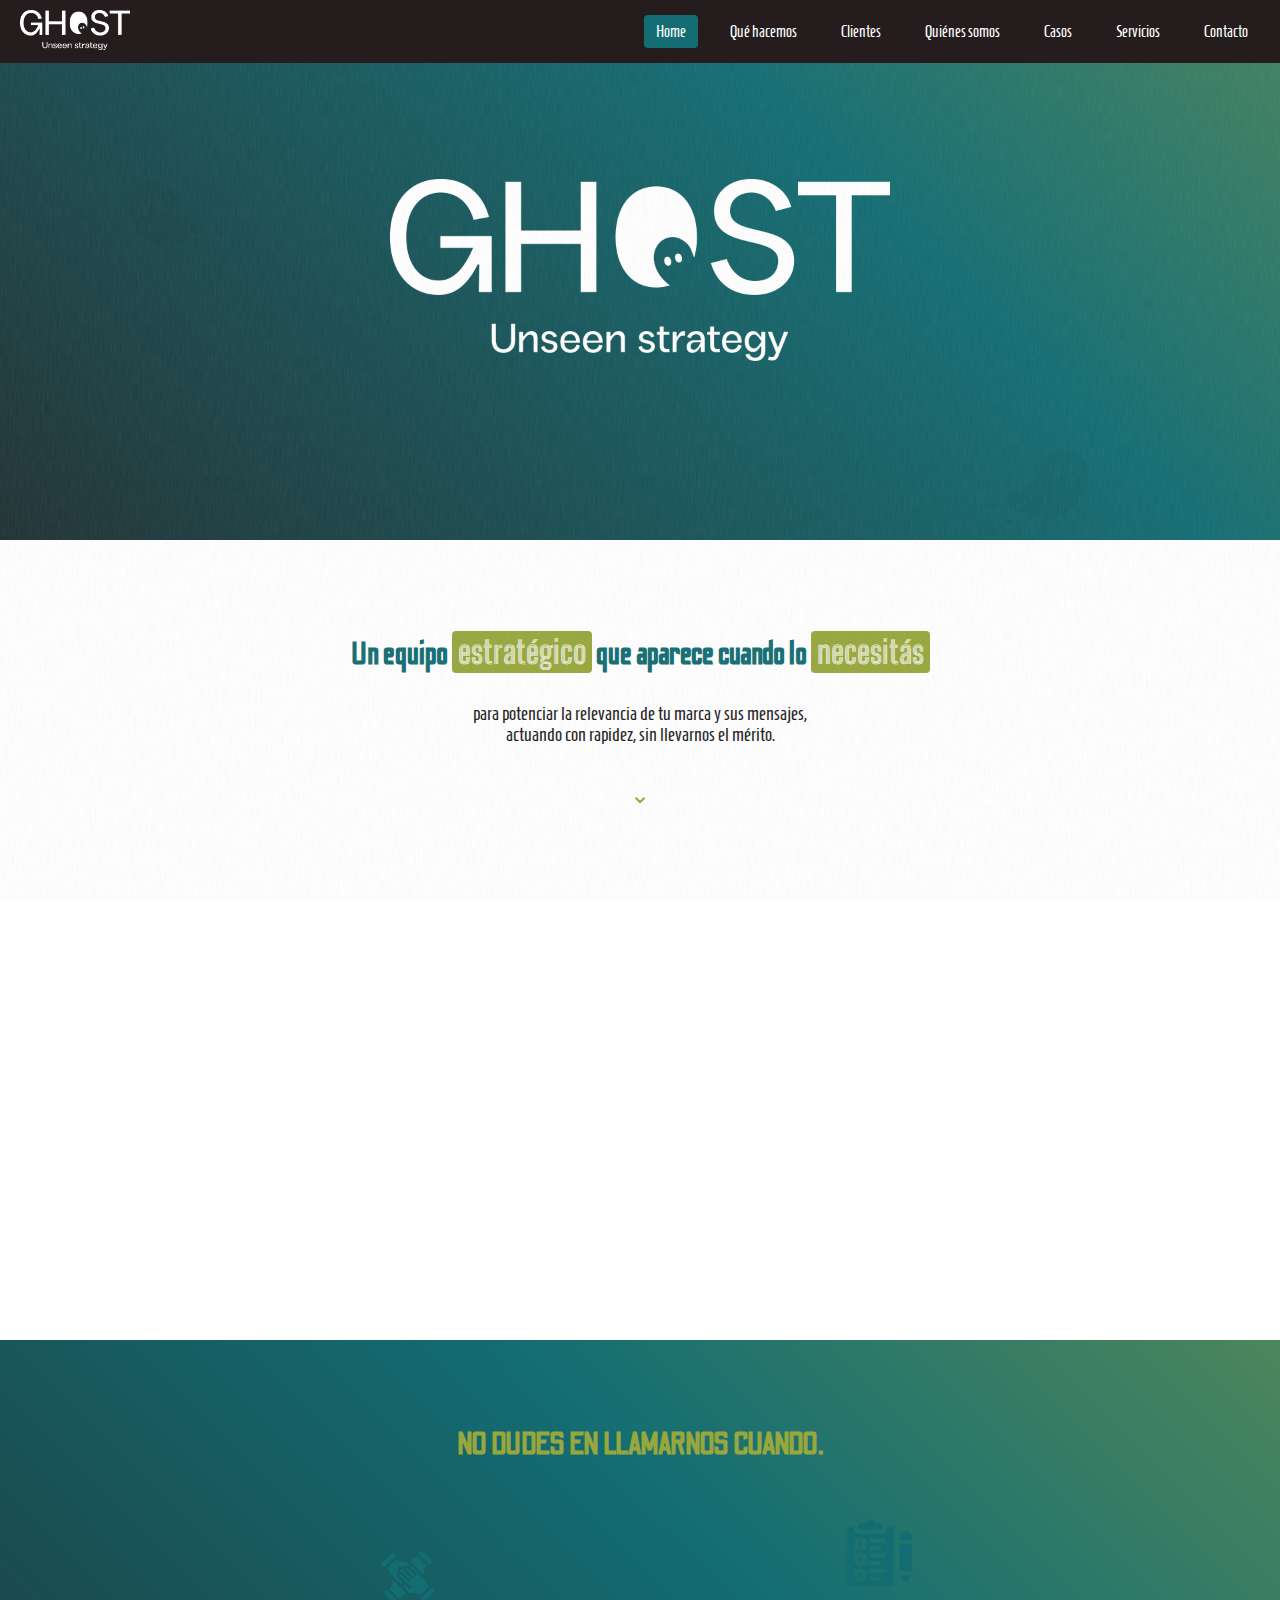
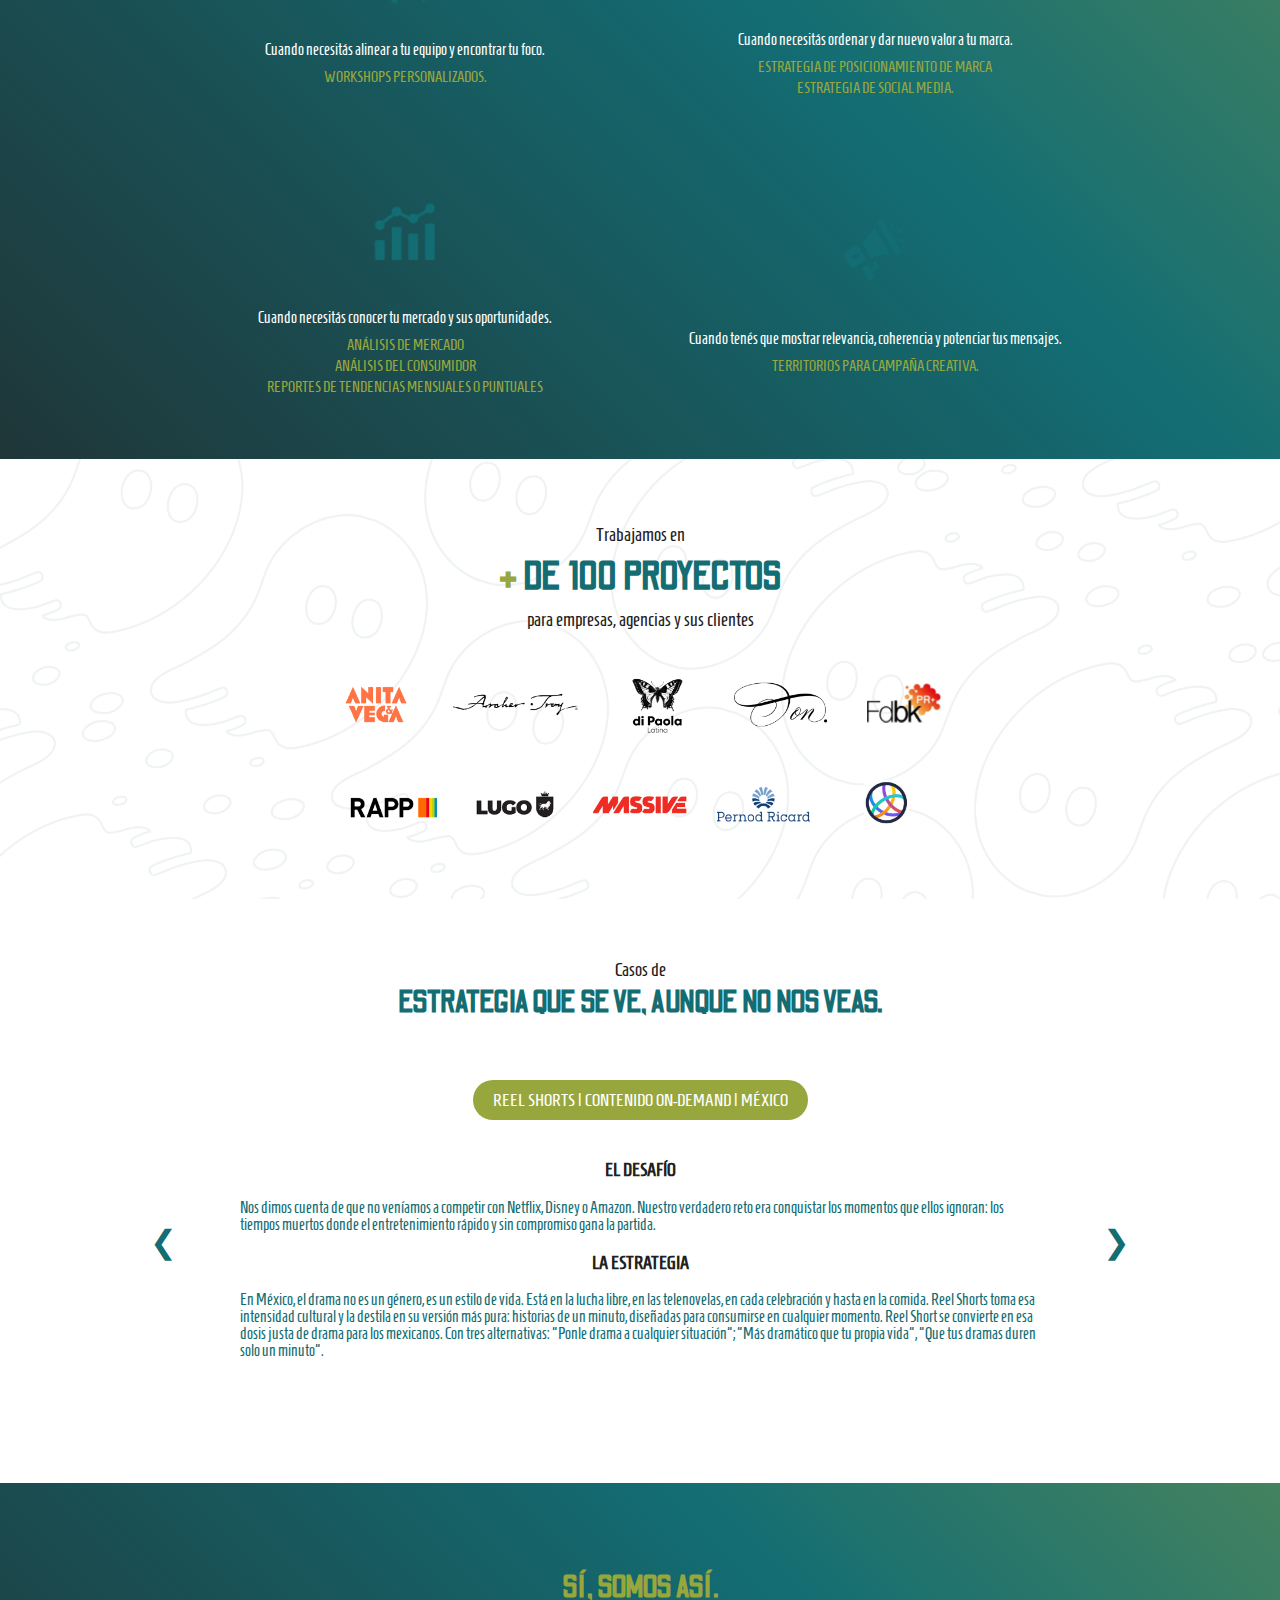
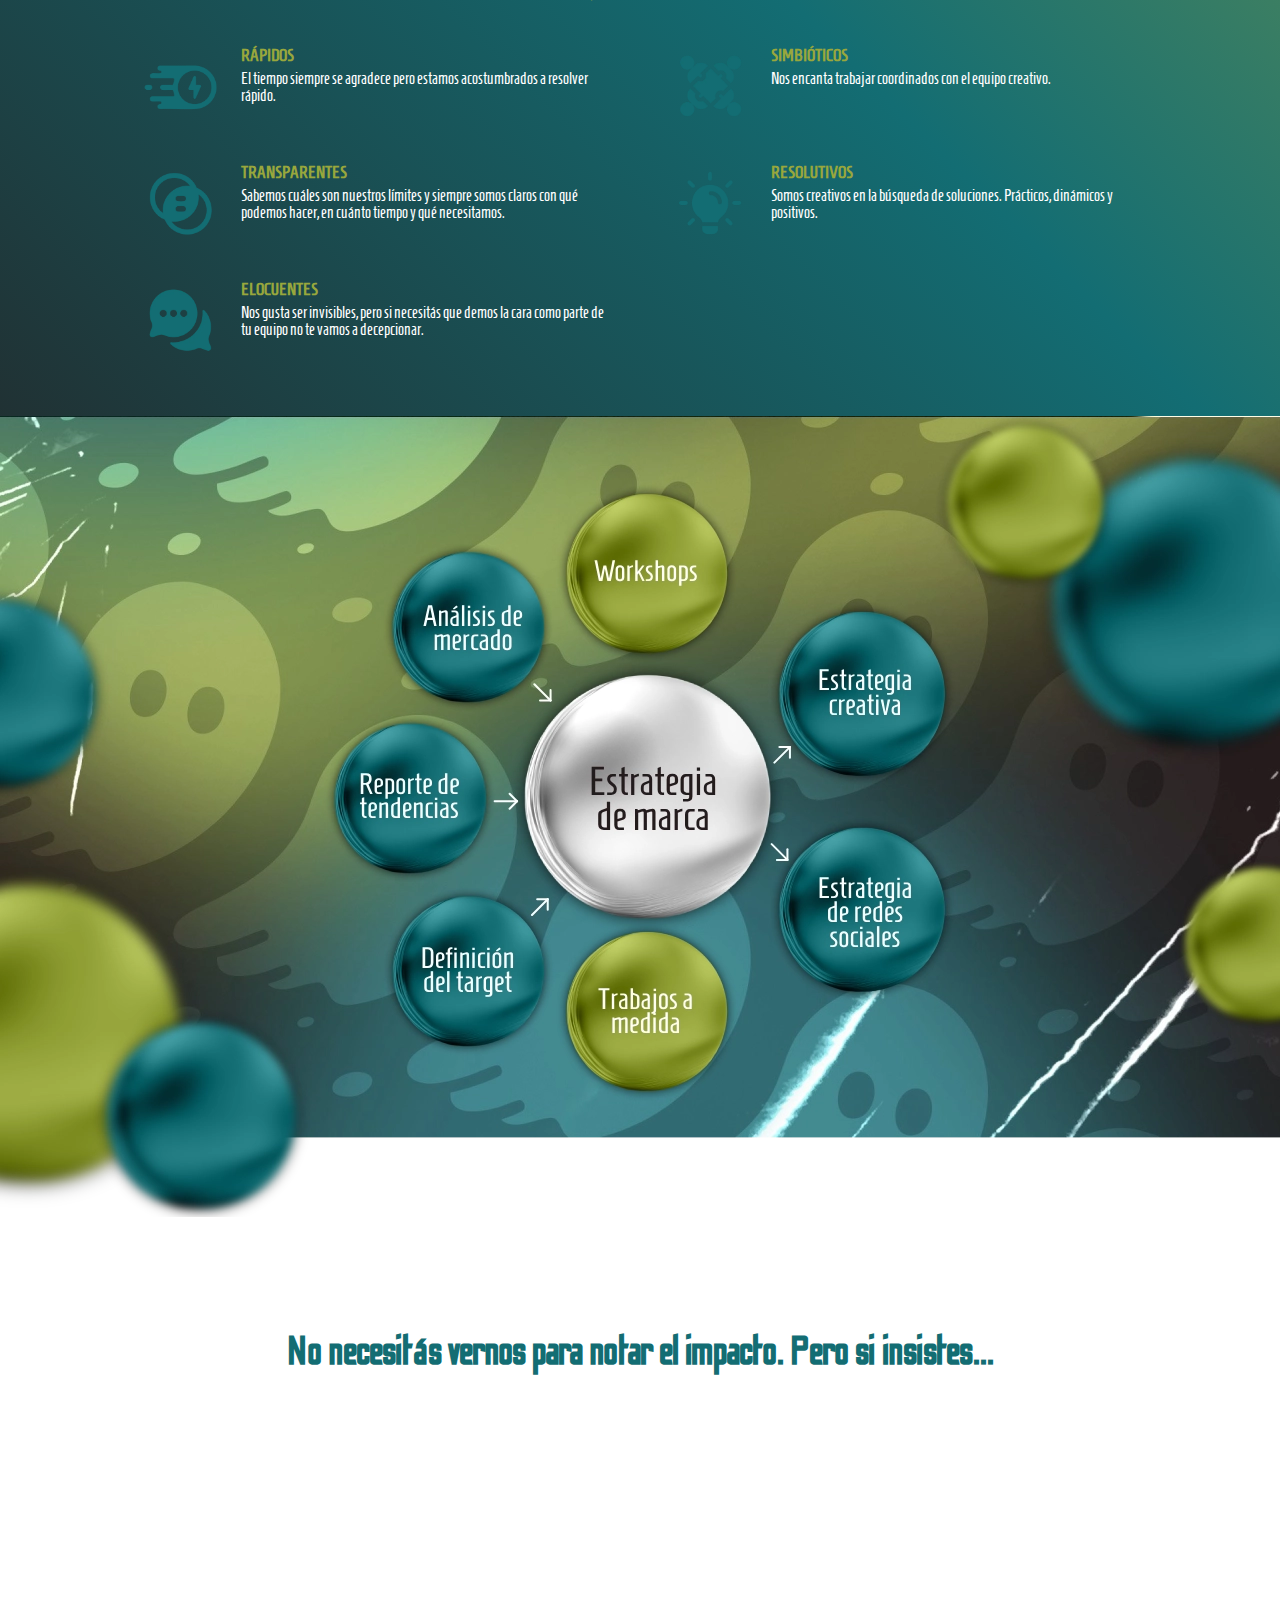
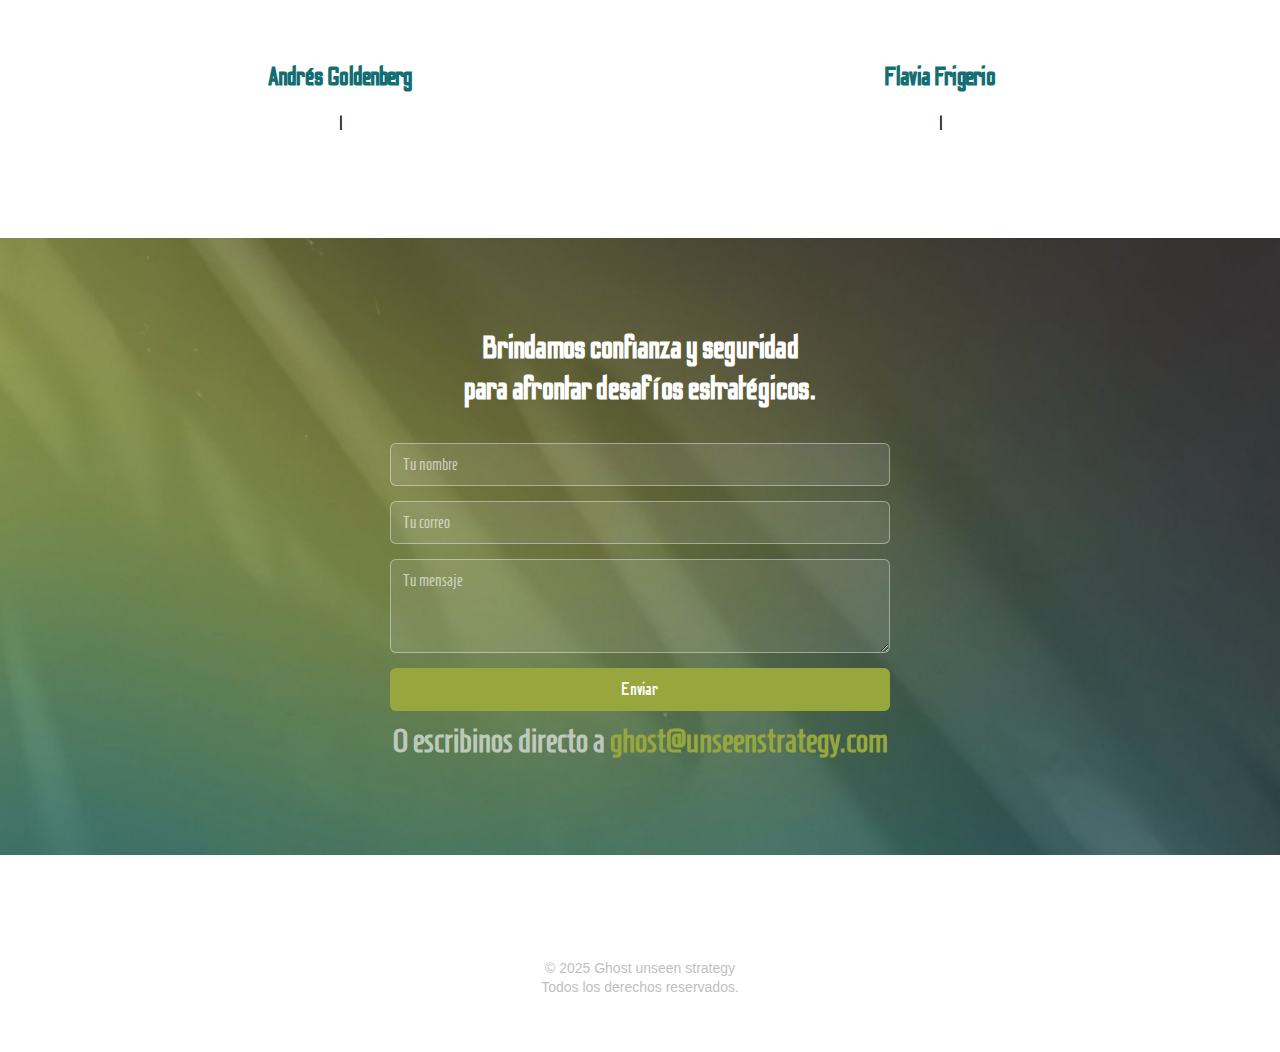
<file: index.html>
<!DOCTYPE html>
<html lang="es">
<head>
  <meta charset="UTF-8">
  <meta name="viewport" content="width=device-width, initial-scale=1.0">
  <title>Ghost Unseen Strategy </title>

  <meta name="description" content="Ghost Unseen Strategy: Estrategas invisibles para marcas, agencias y empresas que buscan resultados creativos y efectivos. La consultora de estrategia y publicidad que no esperabas ver">


<!-- Preload de fuentes -->
<link rel="preload" href="https://fonts.googleapis.com/css2?family=Homenaje&display=swap" as="style">
<link rel="preload" href="https://fonts.googleapis.com/css2?family=Odibee+Sans&display=swap" as="style">
<link rel="preload" href="https://fonts.googleapis.com/css2?family=Big+Shoulders+Inline+Display:wght@700&display=swap" as="style">

<!-- Tipografías -->
<link href="https://fonts.googleapis.com/css2?family=Homenaje&display=swap" rel="stylesheet">
<link href="https://fonts.googleapis.com/css2?family=Odibee+Sans&display=swap" rel="stylesheet">
<link href="https://fonts.googleapis.com/css2?family=Big+Shoulders+Inline+Display:wght@700&display=swap" rel="stylesheet">

<!-- Script para ocultar hasta que carguen las fuentes -->
<script>
  document.documentElement.classList.add('fonts-loading');
  window.addEventListener('load', () => {
    document.documentElement.classList.remove('fonts-loading');
  });
</script>

<!-- Estilo para ocultar mientras carga -->
<style>
  .fonts-loading body {
    visibility: hidden;
  }
</style>

<!-- Codigo anterior -->

  <link href="https://fonts.googleapis.com/css2?family=Homenaje&display=swap" rel="stylesheet">
  <link rel="stylesheet" href="estilos.css">

  <link href="https://fonts.googleapis.com/css2?family=Homenaje&family=Odibee+Sans&display=swap" rel="stylesheet">

  <link href="https://fonts.googleapis.com/css2?family=Big+Shoulders+Inline+Display:wght@700&display=swap" rel="stylesheet">



  <!-- Favicon -->
  <link rel="shortcut icon" href="img/favicon.ico" type="image/x-icon" alt="Favicon Ghost">



   
</head>


<body>

  <header class="header">
    <section class="navbar">
      <div class="logo">
        <img src="img/LogoMenu.png" alt="Logo Ghost">
      </div>
    
      <div class="menu-toggle" id="menu-toggle">
        ☰
      </div>
    
      <ul class="nav-links">
        <li><a href="#home" class="activo">Home</a></li>
        <li><a href="#llamarnos">Qué hacemos</a></li>
        <li><a href="#clientes">Clientes</a></li>
        <li><a href="#somos">Quiénes somos</a></li>
        <li><a href="#casos">Casos</a></li>
        <li><a href="#mapa">Servicios</a></li>
        <li><a href="#contacto">Contacto</a></li>
      </ul>
    </section>
  </header>

<!-- Fantasmas cruzando -->
<img src="img/fantasmaAderecha.webp" class="fantasma-cruza izq" alt="Fantasma de izquierda a derecha">
<img src="img/fantasmaAizquierda.webp" class="fantasma-cruza der" alt="Fantasma de derecha a izquierda">

<!-- Fantasmas flotando -->
<img src="img/fantasmaAizquierda.webp" class="fantasma-fondo fondo-hero" alt="Fantasma fondo hero">
<img src="img/fantasmaAderecha.webp" class="fantasma-fondo fondo-somos" alt="Fantasma fondo somos">



  
  <div class="hero" id="home">
    <img src="img/LogoMenu.png" alt="Logo central" class="logo-central">
  </div>

  <section class="intro" id="intro">
    <h1 class="titulo-obidee">
      Un equipo <span class="resaltado">estratégico</span> que aparece cuando lo <span class="resaltado">necesitás</span>
    </h1>
    <p class="texto-homenaje">
      para potenciar la relevancia de tu marca y sus mensajes,<span class="salto-desktop"><br></span>
      actuando con rapidez, sin llevarnos el mérito.
    </p>
    <a href="#servicios" class="descubre-link scroll-invitacion">DESCUBRE CÓMO PODEMOS AYUDARTE</a>
    <div class="flecha flecha-scroll">⌄</div>
  </section>
  
  <section class="adaptamos" id="servicios">
    <h2 class="titulo-obidee aparecer flicker-ghost">NOS ADAPTAMOS A.</h2>
  
    <div class="tarjetas">
      <div class="tarjeta aparecer">
        <div class="etiqueta vibrar-hover" >AGENCIAS EN CRECIMIENTO</div>
        <p>Nos convertimos en tu equipo de estrategia para ganar nuevos clientes y competir con los grandes players. Mejorando tus costos, somos un equipo a demanda sin tener que mantener un equipo interno.</p>
      </div>
  
      <div class="tarjeta aparecer">
        <div class="etiqueta vibrar-hover">GRANDES AGENCIAS</div>
        <p>¿Tu equipo no da abasto?, ¿entró un pitch urgente? Aparecemos detrás de escena para hacer el trabajo y que tu equipo se lleve el mérito. Confidencial y seguro.</p>
      </div>
  
      <div class="tarjeta aparecer">
        <div class="etiqueta vibrar-hover">EMPRESAS</div>
        <p>¿Necesitás una segunda opinión?, ¿tu equipo de marketing y comunicación necesita una mano con la estrategia de marca? ¿Te interesa conocer más tu mercado y consumidor?, ¿o mantenerte informado de lo más relevante? Estamos para ayudarte.</p>
      </div>
    </div>
  
    <h3 class="cierre-obidee aparecer-retardado">Para que puedas con todo, sin tener que ampliar tu staff.</h3>
  </section>
  
  
  <section class="llamarnos" id="llamarnos">
    <h2 class="llamarnos-titulo flicker-ghost">NO DUDES EN LLAMARNOS CUANDO.</h2>
  
    <div class="llamarnos-grid">
      <div class="bloque">
        <img src="img/icono1.webp" alt="Ícono 1" loading="lazy">
        <p>Cuando necesitás alinear a tu equipo y encontrar tu foco.</p>
        <ul>
          <li>WORKSHOPS PERSONALIZADOS.</li>
        </ul>
      </div>
  
      <div class="bloque">
        <img src="img/icono2.webp" alt="Ícono 2" loading="lazy">
        <p>Cuando necesitás ordenar y dar nuevo valor a tu marca.</p>
        <ul>
          <li>ESTRATEGIA DE POSICIONAMIENTO DE MARCA</li>
          <li>ESTRATEGIA DE SOCIAL MEDIA.</li>
        </ul>
      </div>
  
      <div class="salto-linea"></div>

      <div class="bloque">
        <img src="img/icono3.webp" alt="Ícono 3" loading="lazy" >
        <p>Cuando necesitás conocer tu mercado y sus oportunidades.</p>
        <ul>
          <li>ANÁLISIS DE MERCADO</li>
          <li>ANÁLISIS DEL CONSUMIDOR</li>
          <li>REPORTES DE TENDENCIAS MENSUALES O PUNTUALES</li>
        </ul>
      </div>
  
      <div class="bloque">
        <img src="img/icono4.webp" alt="Ícono 4" loading="lazy" >
        <p>Cuando tenés que mostrar relevancia, coherencia y potenciar tus mensajes.</p>
        <ul>
          <li>TERRITORIOS PARA CAMPAÑA CREATIVA.</li>
        </ul>
      </div>
    </div>
  </section>
  
  <section class="clientes" id="clientes">
    <div class="clientes-texto">
      <p>Trabajamos en</p>
      <h2><span class="verde">+</span> <span class="azul flicker-ghost">DE 100 PROYECTOS</span></h2>
      <p>para empresas, agencias y sus clientes</p>
    </div>
  
    <div class="clientes-logos">
      <div class="fila">
        <img src="img/logo1.png" alt="logo1" loading="lazy">
        <img src="img/logo2.png" alt="logo2" loading="lazy">
        <img src="img/logo3.png" alt="logo3" loading="lazy">
        <img src="img/logo4.png" alt="logo4" loading="lazy">
        <img src="img/logo5.png" alt="logo5" loading="lazy">
      </div>
      <div class="fila">
        <img src="img/logo6.png" alt="logo6"loading="lazy" >
        <img src="img/logo7.png" alt="logo7" loading="lazy" >
        <img src="img/logo8.png" alt="logo8" loading="lazy" >
        <img src="img/logo9.png" alt="logo9" loading="lazy" >
        <img src="img/logo10.png" alt="logo10" loading="lazy" >
      </div>
    </div>
  </section> 

  <section class="casos" id="casos">
    <div class="casos-header">
      <p>Casos de</p>
      <h2 class="titulo-obidee flicker-ghost">ESTRATEGIA QUE SE VE, AUNQUE NO NOS VEAS.</h2>
    </div>
  
    <div class="casos-slider">
      <button class="arrow left">&#10094;</button>
  
      <div class="casos-wrapper">
        <div class="caso">
          <span class="etiqueta vibrar-hover">REEL SHORTS | CONTENIDO ON-DEMAND | MÉXICO</span>
          <h3>EL DESAFÍO</h3>
          <p class="descripcion">Nos dimos cuenta de que no veníamos a competir con Netflix, Disney o Amazon. Nuestro verdadero reto era conquistar los momentos que ellos ignoran: los tiempos muertos donde el entretenimiento rápido y sin compromiso gana la partida.</p>
          <h3>LA ESTRATEGIA</h3>
          <p class="descripcion">En México, el drama no es un género, es un estilo de vida. Está en la lucha libre, en las telenovelas, en cada celebración y hasta en la comida. Reel Shorts toma esa intensidad cultural y la destila en su versión más pura: historias de un minuto, diseñadas para consumirse en cualquier momento. Reel Short se convierte en esa dosis justa de drama para los mexicanos. Con tres alternativas: "Ponle drama a cualquier situación"; "Más dramático que tu propia vida", "Que tus dramas duren solo un minuto".</p>
        </div>

        <div class="caso">
          <span class="etiqueta vibrar-hover">NATUCHIPS | SNACKS NATURALES | LATAM</span>
          <h3>EL DESAFÍO</h3>
          <p class="descripcion">En una categoría donde el snack es más una experiencia que una comida, la naturalidad suele percibirse como aburrida o complicada. Nuestro reto era hacer que lo natural sea tan disfrutable como cualquier otro snack.</p>
          <h3>LA ESTRATEGIA</h3>
          <p class="descripcion">Dándole el punto de vista antes mencionado al desafío, desarrollamos tres caminos estratégicos.
            Camino 1: Verdad del Consumidor:La presión por la artificialidad y la perfección les impide disfrutar de la naturalidad. / Verdad de la Marca: Natuchip te permite disfrutar 
            de lo natural./ Brand Big Idea: Celebrar la vida naturalmente imperfecta.
            Camino 2: Verdad del Consumidor: La generación de la inclusión todavía no se anima a ser natural. / Verdad de la marca: Natuchip es la forma fácil de integrar la naturalidad en tu vida./ Brand Big Idea:  Existe una manera sencilla de elegir e incorporar lo natural.
            Camino 3: Verdad del consumidor: El mundo touch nos quita el human touch./ Verdad de la marca: Natuchips es elaborado con sistema touch. Pero de manos verdaderas y dedicadas de manera natural y lejos de lo artificial./ Brand Big Idea: Un toque de naturalidad en tu vida.
            </p>
        </div>

        <div class="caso">
          <span class="etiqueta vibrar-hover">ALTO PALERMO | CENTRO COMERCIAL - SHOPPING | ARGENTINA</span>
          <h3>EL DESAFÍO</h3>
          <p class="descripcion">Descubrimos que Alto Palermo ya no compite contra otros shoppings, sino contra cualquier lugar que ofrezca experiencias memorables. En un mundo donde el consumo es social y la gente prefiere pagar por vivir antes que por poseer, la pregunta clave era: ¿cómo evolucionar de un shopping a un verdadero centro de experiencias?</p>
          <h3>LA ESTRATEGIA</h3>
          <p class="descripcion">En un mundo donde el consumo dejó de ser transaccional para volverse experiencial, Alto Palermo deja de ser un shopping para convertirse en un Mercado de Momentos: un espacio donde no solo comprás, sino que vivís experiencias dignas de ser vividas, contadas y recordadas. La marca cree que el mundo sería un lugar mejor si experimentáramos más.
          </p>
        </div>

        <div class="caso">
          <span class="etiqueta vibrar-hover">OTRO CASO | CONTENIDO ON-DEMAND | MÉXICO</span>
          <h3>EL DESAFÍO</h3>
          <p class="descripcion">Otro caso. Nos dimos cuenta de que no veníamos a competir con Netflix, Disney o Amazon...</p>
          <h3>LA ESTRATEGIA</h3>
          <p class="descripcion">Otro caso. En México, el drama no es un género, es un estilo de vida...</p>
        </div>
  
        <!-- Podés duplicar este bloque <div class="caso">...</div> con más casos -->
      </div>
  
      <button class="arrow right">&#10095;</button>
    </div>
  </section>
  
  <section class="somos">
    <h2 class="somos-titulo flicker-ghost">SÍ, SOMOS ASÍ.</h2>
    <div class="somos-grid">
  
      <div class="item">
        <img src="img/rapidos.webp" alt="Rápidos" loading="lazy" >
        <div class="item-content">
          <h3>RÁPIDOS</h3>
          <p>El tiempo siempre se agradece pero estamos acostumbrados a resolver rápido.</p>
        </div>
      </div>
  
      <div class="item">
        <img src="img/simbioticos.webp" alt="Simbióticos" loading="lazy" >
        <div class="item-content">
          <h3>SIMBIÓTICOS</h3>
          <p>Nos encanta trabajar coordinados con el equipo creativo.</p>
        </div>
      </div>
  
      <div class="item">
        <img src="img/transparentes.webp" alt="Transparentes" loading="lazy" >
        <div class="item-content">
          <h3>TRANSPARENTES</h3>
          <p>Sabemos cuáles son nuestros límites y siempre somos claros con qué podemos hacer, en cuánto tiempo y qué necesitamos.</p>
        </div>
      </div>
  
      <div class="item">
        <img src="img/resolutivos.webp" alt="Resolutivos" loading="lazy">
        <div class="item-content">
          <h3>RESOLUTIVOS</h3>
          <p>Somos creativos en la búsqueda de soluciones. Prácticos, dinámicos y positivos.</p>
        </div>
      </div>
  
      <div class="item">
        <img src="img/elocuentes.webp" alt="Elocuentes" loading="lazy">
        <div class="item-content">
          <h3>ELOCUENTES</h3>
          <p>Nos gusta ser invisibles, pero si necesitás que demos la cara como parte de tu equipo no te vamos a decepcionar.</p>
        </div>
      </div>
  
    </div>
  </section>
  
  
  <section class="servicios" id="mapa">
    <img src="img/SeccionGrafico.webp" alt="Mapa de servicios de estrategia de marca" width="800" height="400" loading="lazy">
  </section>



  <section class="nosotros" id="somos">
    <h2 class="nosotros-titulo flicker-ghost">No necesitás vernos para notar el impacto. Pero si insistes...</h2>
  
    <div class="nosotros-contenedor">
      <div class="persona">
        <img src="img/persona1.webp" alt="Andrés Goldenberg" loading="lazy">
        <h3 class="nombre-obidee">Andrés Goldenberg</h3>
        <p class="descripcion-type" data-text="Estratega y director de marketing en Editorial Dossier. Con más de 15 años de experiencia en el área comunicación digital y publicitaria. Trabajó en diferentes agencias para marcas como Coca-cola, IBM, American Express, SC, Fox, Nestlé, Kraft, entre otras. Su enfoque: soluciones rápidas, efectivas y siempre invisibles, pero con resultados que hablan por sí solos."></p>

      </div>
  
      <div class="persona">
        <img src="img/persona2.webp" alt="Flavia Frigerio" loading="lazy" >
        <h3 class="nombre-obidee">Flavia Frigerio</h3>
        <p class="descripcion-type" data-text="Estratega independiente de marca, producto y UX. Con doble maestría en Administración y Dirección de Empresas y Comunicación Empresarial y Corporativa. Ha trabajado para marcas como Pfizer, Kimberly-Clark, Volkswagen, Universidad Siglo 21, entre otras. Siempre en las sombras, pero asegurando que cada movimiento tenga impacto."></p>
       
      </div>
    </div>
  </section>
  
  <section class="pie" id="contacto">
    <div class="pie-contenido">
      <img src="img/fantasmaPie.webp" alt="Ghost" class="fantasma-pie" loading="lazy" >
      <p class="flicker-ghost">
        Brindamos confianza y seguridad<br>
        para afrontar desafíos estratégicos.
      </p>
      <form action="https://formspree.io/f/mgvarkvr" method="POST" class="formulario-contacto">
        <input type="text" name="nombre" placeholder="Tu nombre" required>
        <input type="email" name="email" placeholder="Tu correo" required>
        <textarea name="mensaje" placeholder="Tu mensaje" rows="4" required></textarea>
        <button type="submit">Enviar</button>
      </form>

      <p class="frase-contacto">
        O escribinos directo a <a href="mailto:ghost@unseenstrategy.com">ghost@unseenstrategy.com</a>
      </p>
      
      
    </div>
  </section>
  

  <footer class="footer">
    <div class="footer-top">
      <img src="img/logoFooter.png" alt="Ghost Unseen Strategy" class="footer-logo" loading="lazy"/>
    </div>

      <p class="footer-copy">© 2025 Ghost unseen strategy<br>Todos los derechos reservados.</p>
    </div>
  </footer>

  

    
    
    

    


    
  

  <script>
    document.querySelectorAll('.persona img').forEach(img => {
      img.addEventListener('click', () => {
        img.classList.toggle('show');
      });
    });
  </script>
  

  

    <script>
      const wrapper = document.querySelector('.casos-wrapper');
      const slides = document.querySelectorAll('.caso');
      const btnLeft = document.querySelector('.arrow.left');
      const btnRight = document.querySelector('.arrow.right');
      let current = 0;
    
      function updateSlider() {
        wrapper.style.transform = `translateX(-${current * 100}%)`;
      }
    
      btnRight.addEventListener('click', () => {
        if (current < slides.length - 1) current++;
        else current = 0;
        updateSlider();
      });
    
      btnLeft.addEventListener('click', () => {
        if (current > 0) current--;
        else current = slides.length - 1;
        updateSlider();
      });
    </script>

  <script>
    const toggle = document.getElementById('menu-toggle');
    const navLinks = document.querySelector('.nav-links');
  
    toggle.addEventListener('click', () => {
      navLinks.classList.toggle('active');
    });
  </script>
  <script>
    document.addEventListener('scroll', () => {
      document.querySelectorAll('.aparecer, .aparecer-retardado').forEach(el => {
        const top = el.getBoundingClientRect().top;
        if (top < window.innerHeight - 80) {
          el.classList.add('visible');
        }
      });
    });
    </script>
    
  
    


    <script>
      function typeWriter(element, text, delay = 20) {
        let i = 0;
        function type() {
          if (i < text.length) {
            element.innerHTML = text.substring(0, i + 1);
            i++;
            setTimeout(type, delay);
          }
        }
        type();
      }
    
      const options = {
        root: null,
        rootMargin: '0px',
        threshold: 0.3
      };
    
      const observer = new IntersectionObserver((entries, obs) => {
        entries.forEach(entry => {
          if (entry.isIntersecting) {
            const el = entry.target;
            const text = el.getAttribute('data-text');
            if (text && !el.classList.contains('done')) {
              el.classList.add('done');
              typeWriter(el, text);
            }
          }
        });
      }, options);
    
      document.querySelectorAll('.descripcion-type').forEach(el => {
        observer.observe(el);
      });
    </script>
    
    <script>
      const fantasmaIzq = document.querySelector('.fantasma-cruza.izq');
      const fantasmaDer = document.querySelector('.fantasma-cruza.der');
    
      function lanzarFantasma(fantasma, delay) {
        setTimeout(() => {
          fantasma.classList.add('mostrar');
          setTimeout(() => {
            fantasma.classList.remove('mostrar');
          }, 6000);
        }, delay);
      }
    
      function loopFantasmas() {
        lanzarFantasma(fantasmaIzq, 1000);
        lanzarFantasma(fantasmaDer, 8000);
        setInterval(() => {
          lanzarFantasma(fantasmaIzq, 0);
          lanzarFantasma(fantasmaDer, 7000);
        }, 16000);
      }
    
      document.addEventListener('DOMContentLoaded', loopFantasmas);
    </script>
    
    

</body>
</html>
</file>
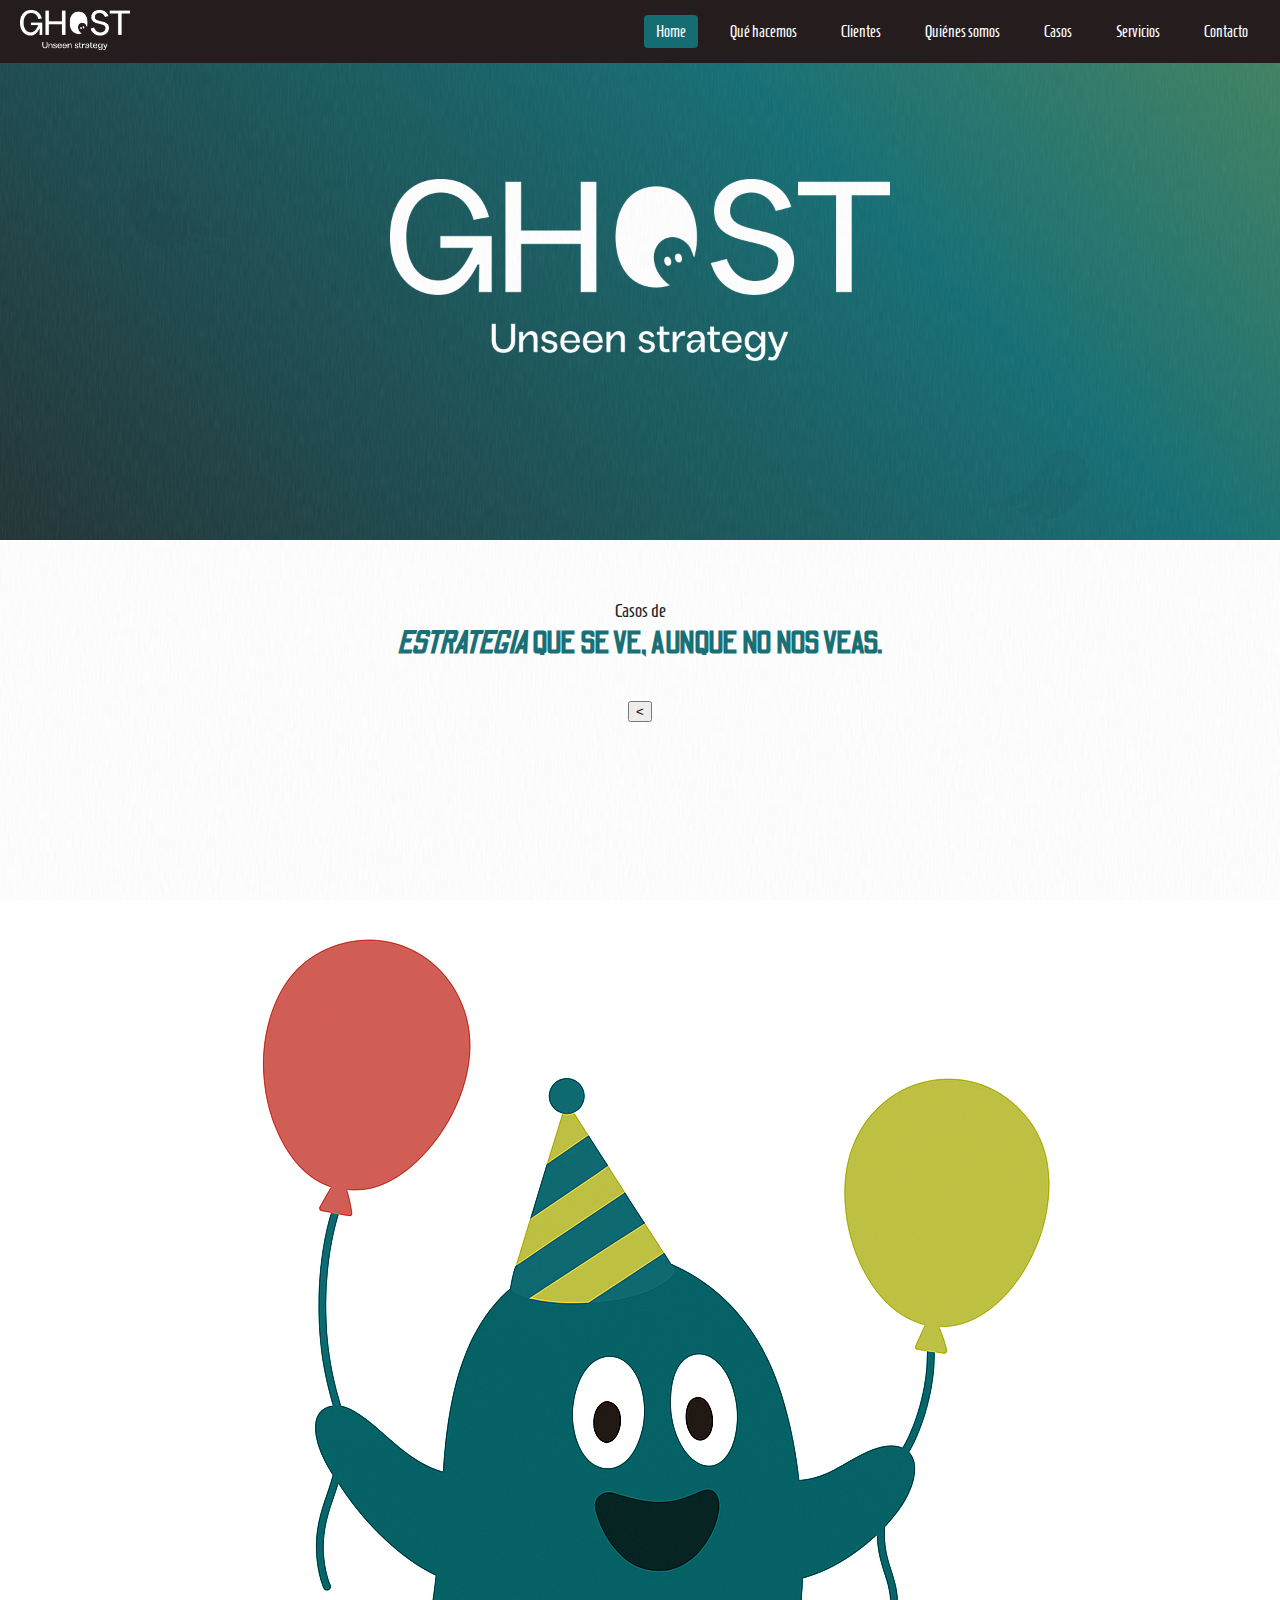
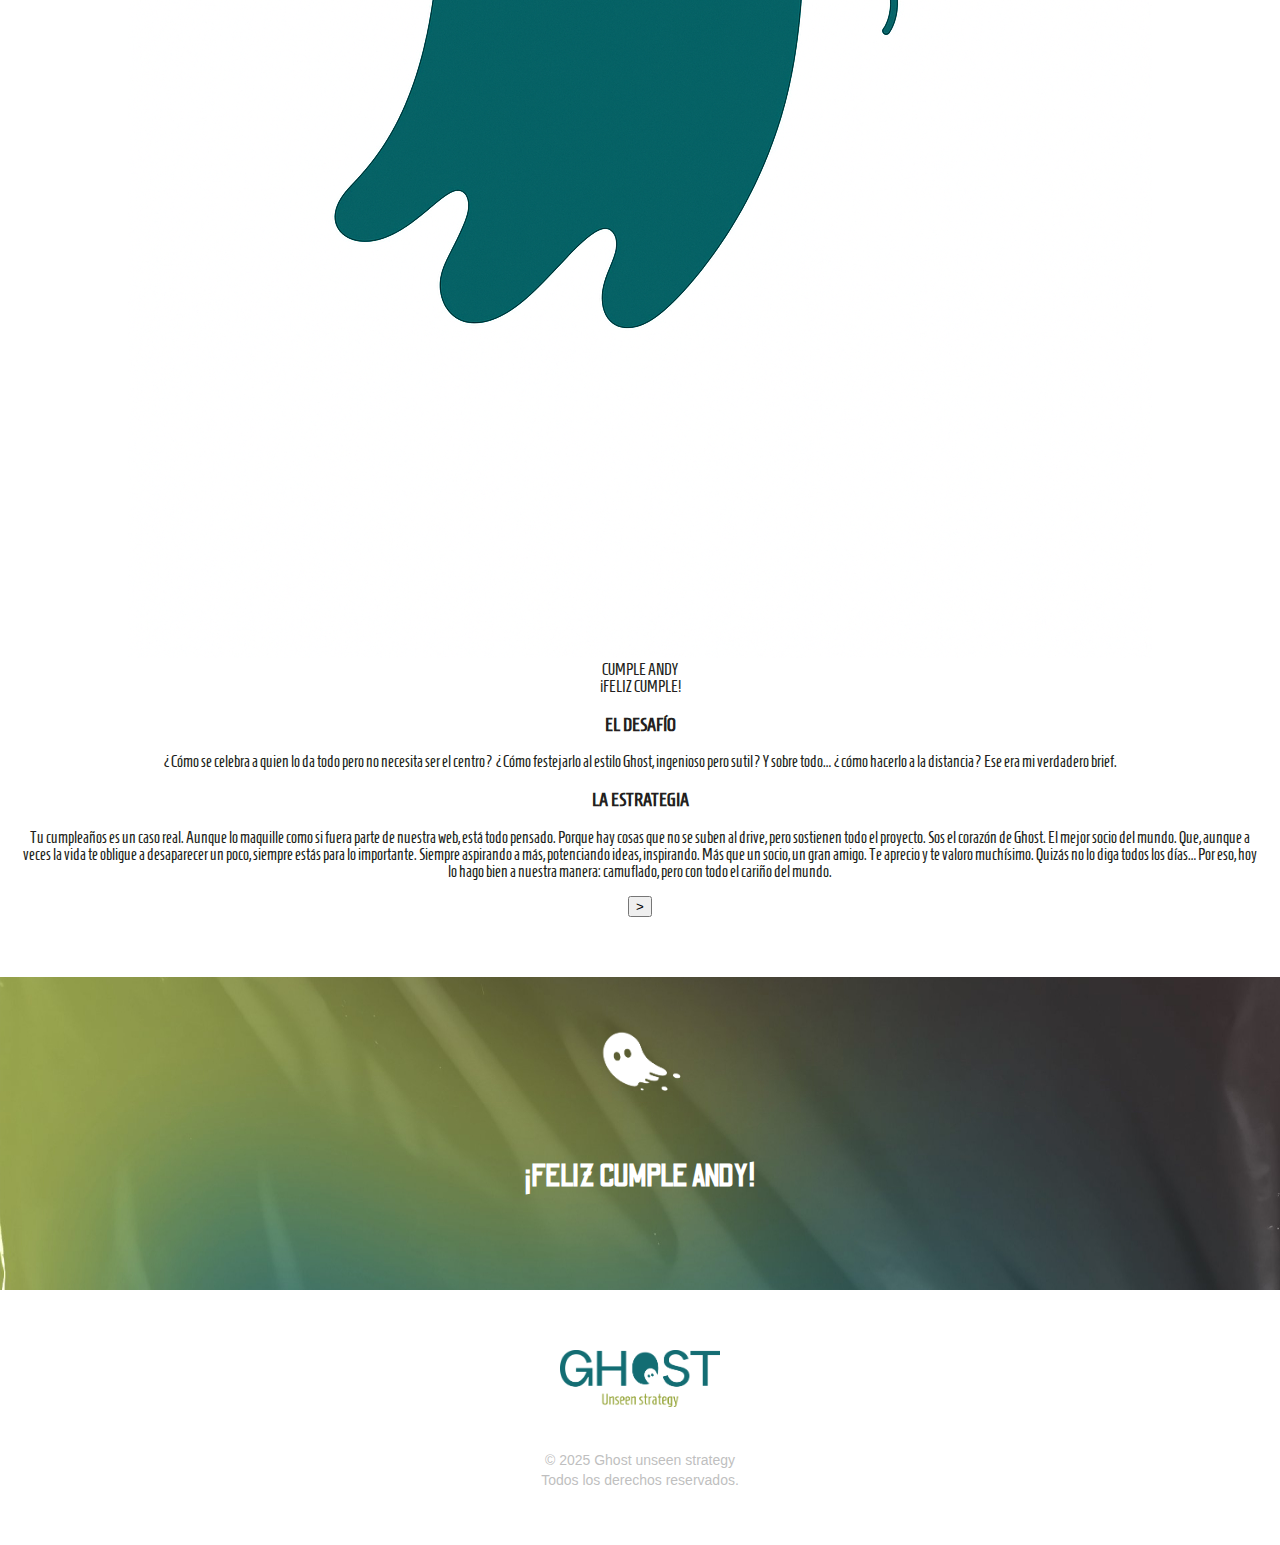
<file: CumpleAndy.html>
<!DOCTYPE html>
<head>
  <meta charset="UTF-8">
  <meta name="viewport" content="width=device-width, initial-scale=1.0">
  <title>Ghost Unseen Strategy </title>

<!-- Preload de fuentes -->
<link rel="preload" href="https://fonts.googleapis.com/css2?family=Homenaje&display=swap" as="style">
<link rel="preload" href="https://fonts.googleapis.com/css2?family=Odibee+Sans&display=swap" as="style">
<link rel="preload" href="https://fonts.googleapis.com/css2?family=Big+Shoulders+Inline+Display:wght@700&display=swap" as="style">

<link href="https://fonts.googleapis.com/css2?family=Poppins:wght@400;500&display=swap" rel="stylesheet">

<!-- Tipografías -->
<link href="https://fonts.googleapis.com/css2?family=Homenaje&display=swap" rel="stylesheet">
<link href="https://fonts.googleapis.com/css2?family=Odibee+Sans&display=swap" rel="stylesheet">
<link href="https://fonts.googleapis.com/css2?family=Big+Shoulders+Inline+Display:wght@700&display=swap" rel="stylesheet">

<!-- Script para ocultar hasta que carguen las fuentes -->
<script>
  document.documentElement.classList.add('fonts-loading');
  window.addEventListener('load', () => {
    document.documentElement.classList.remove('fonts-loading');
  });
</script>

<!-- Estilo para ocultar mientras carga -->
<style>
  .fonts-loading body {
    visibility: hidden;
  }
</style>

<!-- Codigo anterior -->

  <link href="https://fonts.googleapis.com/css2?family=Homenaje&display=swap" rel="stylesheet">
  <link rel="stylesheet" href="estilos.css">

  <link href="https://fonts.googleapis.com/css2?family=Homenaje&family=Odibee+Sans&display=swap" rel="stylesheet">

  <link href="https://fonts.googleapis.com/css2?family=Big+Shoulders+Inline+Display:wght@700&display=swap" rel="stylesheet">



  <!-- Favicon -->
  <link rel="shortcut icon" href="img/favicon.ico" type="image/x-icon">

<meta name="description" content="Consultora estratégica Ghost: aparecemos cuando tu marca, agencia de publicidad, boutique creativa o empresa necesita potenciar su relevancia, con estrategia creativa, servicios a medida y máxima confidencialidad. Somos tu equipo de strategic planning">

<script type="application/ld+json">
{
  "@context": "https://schema.org",
  "@type": "Organization",
  "name": "Ghost Unseen Strategy",
  "url": "https://flavinass.github.io/Ghost/",
  "logo": "https://flavinass.github.io/Ghost/img/logoFooter.png",
  "description": "Consultora estratégica Ghost: aparecemos cuando tu marca, agencia de publicidad, boutique creativa o empresa necesita potenciar su relevancia, con estrategia creativa, servicios a medida y máxima confidencialidad. Somos tu equipo de strategic planning",
  "contactPoint": {
    "@type": "ContactPoint",
    "email": "ghostplanningar@gmail.com",
    "contactType": "consultoría",
    "areaServed": "Latinoamérica, España"
  },
  "sameAs": [
    "https://www.linkedin.com/in/flaviafrigerio/", 
    "https://www.linkedin.com/in/andresgoldenberg/"
    // Agrega aquí otras redes si tienes
  ]
}
</script>
   
</head>



<body>

  <header class="header">
    <section class="navbar">
      <div class="logo">
        <img src="img/LogoMenu.png" alt="Logo Ghost">
      </div>
    
      <div class="menu-toggle" id="menu-toggle">
        ☰
      </div>
    
      <ul class="nav-links">
        <li><a href="#home" class="activo">Home</a></li>
        <li><a href="#llamarnos">Qué hacemos</a></li>
        <li><a href="#clientes">Clientes</a></li>
        <li><a href="#somos">Quiénes somos</a></li>
        <li><a href="#casos">Casos</a></li>
        <li><a href="#mapa">Servicios</a></li>
        <li><a href="#contacto">Contacto</a></li>
      </ul>
    </section>
  </header>

<!-- Fantasmas cruzando -->
<img src="img/fantasmaAderecha.webp" class="fantasma-cruza izq" alt="Fantasma de izquierda a derecha">
<img src="img/fantasmaAizquierda.webp" class="fantasma-cruza der" alt="Fantasma de derecha a izquierda">

<!-- Fantasmas flotando -->
<img src="img/fantasmaAizquierda.webp" class="fantasma-fondo fondo-hero" alt="Fantasma fondo hero">
<img src="img/fantasmaAderecha.webp" class="fantasma-fondo fondo-somos" alt="Fantasma fondo somos">



  
  <div class="hero" id="home">
    <img src="img/LogoMenu.png" alt="Logo central" class="logo-central">
  </div>

 

  <section class="casos" id="casos">
    <div class="casos-header">
      <p>Casos de</p>
      <h2 class="titulo-obidee flicker-ghost"> <em>ESTRATEGIA</em> QUE SE VE, AUNQUE NO NOS VEAS.</h2>
    </div>
  
<div class="slider-casos-outer">
  <button class="slider-arrow-casos prev" aria-label="Anterior">&#60;</button>
  
  <div class="slider-casos">
    <!-- Slide 1 -->
    <div class="caso-slide-grid">
      <div class="caso-card-header">
        <img src="img/GhostCumple.png" alt="FantasmaCumple" class="caso-card-img-lado" />
        <div class="caso-card-titulos">
          <div class="caso-titulo-grande">CUMPLE ANDY</div>
          <div class="caso-titulo-badge">¡FELIZ CUMPLE!</div>
        </div>
      </div>
      <div class="caso-card-body">
        <h3 class="caso-subtitulo">EL DESAFÍO</h3>
        <p class="texto-card">
          ¿Cómo se celebra a quien lo da todo pero no necesita ser el centro? <span class="caso-resaltado">¿Cómo festejarlo al estilo Ghost, ingenioso pero sutil? </span> Y sobre todo… ¿cómo hacerlo a la distancia? Ese era mi verdadero brief.
        </p>
        <h3 class="caso-subtitulo">LA ESTRATEGIA</h3>
        <p class="texto-card">
          Tu cumpleaños es un caso real. Aunque lo maquille como si fuera parte de nuestra web, está todo pensado. Porque hay cosas que no se suben al drive, pero sostienen todo el proyecto. <span class="caso-resaltado">Sos el corazón de Ghost.</span> El mejor socio del mundo. Que, aunque a veces la vida te obligue a desaparecer un poco, siempre estás para lo importante. Siempre aspirando a más, potenciando ideas, inspirando.  Más que un socio, un gran amigo.<span class="caso-resaltado"> Te aprecio y te valoro muchísimo.</span> Quizás no lo diga todos los días… Por eso, hoy lo hago bien a nuestra manera: camuflado, pero con todo el cariño del mundo.
        </p>
      </div>
    </div>
  



  </div>

  <button class="slider-arrow-casos next" aria-label="Siguiente">&#62;</button>
</div>

</section>
  


 
  
  <section class="pie" id="contacto">
    <div class="pie-contenido">
      <img src="img/fantasmaPie.webp" alt="Ghost" class="fantasma-pie">
      <p class="flicker-ghost">
        ¡FELIZ CUMPLE ANDY!
      </p>
  
      
      
    </div>
  </section>
  

  <footer class="footer">
    <div class="footer-top">
      <img src="img/logoFooter.png" alt="Ghost Unseen Strategy" class="footer-logo" />
    </div>

      <p class="footer-copy">© 2025 Ghost unseen strategy<br>Todos los derechos reservados.</p>
    </div>
  </footer>

  

    
    
    

    


    
  

  <script>
    document.querySelectorAll('.persona img').forEach(img => {
      img.addEventListener('click', () => {
        img.classList.toggle('show');
      });
    });
  </script>
  

  

    <script>
      const wrapper = document.querySelector('.casos-wrapper');
      const slides = document.querySelectorAll('.caso');
      const btnLeft = document.querySelector('.arrow.left');
      const btnRight = document.querySelector('.arrow.right');
      let current = 0;
    
      function updateSlider() {
        wrapper.style.transform = `translateX(-${current * 100}%)`;
      }
    
      btnRight.addEventListener('click', () => {
        if (current < slides.length - 1) current++;
        else current = 0;
        updateSlider();
      });
    
      btnLeft.addEventListener('click', () => {
        if (current > 0) current--;
        else current = slides.length - 1;
        updateSlider();
      });
    </script>


<script>
  document.addEventListener('DOMContentLoaded', function() {
    const toggle = document.getElementById('menu-toggle');
    const navLinks = document.querySelector('.nav-links');
    const links = document.querySelectorAll('.nav-links a');

    // Menú hamburguesa: abrir/cerrar
    toggle.addEventListener('click', function() {
      navLinks.classList.toggle('active');
    });

    // Al hacer clic en un link, cerrar el menú (sólo si está activo)
    links.forEach(function(link) {
      link.addEventListener('click', function() {
        if(navLinks.classList.contains('active')) {
          navLinks.classList.remove('active');
        }
      });
    });
  });
</script>



  <script>
    document.addEventListener('scroll', () => {
      document.querySelectorAll('.aparecer, .aparecer-retardado').forEach(el => {
        const top = el.getBoundingClientRect().top;
        if (top < window.innerHeight - 80) {
          el.classList.add('visible');
        }
      });
    });
    </script>
    
  
    


    <script>
      function typeWriter(element, text, delay = 20) {
        let i = 0;
        function type() {
          if (i < text.length) {
            element.innerHTML = text.substring(0, i + 1);
            i++;
            setTimeout(type, delay);
          }
        }
        type();
      }
    
      const options = {
        root: null,
        rootMargin: '0px',
        threshold: 0.3
      };
    
      const observer = new IntersectionObserver((entries, obs) => {
        entries.forEach(entry => {
          if (entry.isIntersecting) {
            const el = entry.target;
            const text = el.getAttribute('data-text');
            if (text && !el.classList.contains('done')) {
              el.classList.add('done');
              typeWriter(el, text);
            }
          }
        });
      }, options);
    
      document.querySelectorAll('.descripcion-type').forEach(el => {
        observer.observe(el);
      });
    </script>
    
    <script>
      const fantasmaIzq = document.querySelector('.fantasma-cruza.izq');
      const fantasmaDer = document.querySelector('.fantasma-cruza.der');
    
      function lanzarFantasma(fantasma, delay) {
        setTimeout(() => {
          fantasma.classList.add('mostrar');
          setTimeout(() => {
            fantasma.classList.remove('mostrar');
          }, 6000);
        }, delay);
      }
    
      function loopFantasmas() {
        lanzarFantasma(fantasmaIzq, 1000);
        lanzarFantasma(fantasmaDer, 8000);
        setInterval(() => {
          lanzarFantasma(fantasmaIzq, 0);
          lanzarFantasma(fantasmaDer, 7000);
        }, 16000);
      }
    
      document.addEventListener('DOMContentLoaded', loopFantasmas);
    </script>
    
    <script>
document.addEventListener('DOMContentLoaded', function () {
  const track = document.querySelector('.slider-track-casos');
  const slides = document.querySelectorAll('.caso-slide');
  const prevBtn = document.querySelector('.slider-arrow-casos.prev');
  const nextBtn = document.querySelector('.slider-arrow-casos.next');
  let index = 0;

  // Solo ejecuta si existen los elementos
  if (track && slides.length && prevBtn && nextBtn) {

    function showSlide(i) {
      track.style.transform = `translateX(-${i * 100}%)`;
    }

    prevBtn.addEventListener('click', () => {
      index = (index - 1 + slides.length) % slides.length;
      showSlide(index);
    });

    nextBtn.addEventListener('click', () => {
      index = (index + 1) % slides.length;
      showSlide(index);
    });

    // Opcional: swipe con touch
    let startX = 0;
    track.addEventListener('touchstart', e => {
      startX = e.touches[0].clientX;
    });
    track.addEventListener('touchend', e => {
      const delta = e.changedTouches[0].clientX - startX;
      if (delta > 60) prevBtn.click();
      if (delta < -60) nextBtn.click();
    });

    // Muestra el primer slide al cargar
    showSlide(index);
  }
});
</script>

<script>
document.addEventListener('DOMContentLoaded', function () {
  const track = document.querySelector('.slider-casos');
  const slides = [ ...document.querySelectorAll('.caso-slide-grid') ];
  const prevBtn = document.querySelector('.slider-arrow-casos.prev');
  const nextBtn = document.querySelector('.slider-arrow-casos.next');
  let index = 0;

  function showSlide(i) {
    slides.forEach((slide, idx) => {
      slide.style.display = idx === i ? 'grid' : 'none';
    });
  }
  if (slides.length > 0) showSlide(index);

  prevBtn.addEventListener('click', () => {
    index = (index - 1 + slides.length) % slides.length;
    showSlide(index);
  });
  nextBtn.addEventListener('click', () => {
    index = (index + 1) % slides.length;
    showSlide(index);
  });
});
</script>


</body>
</html>
</file>
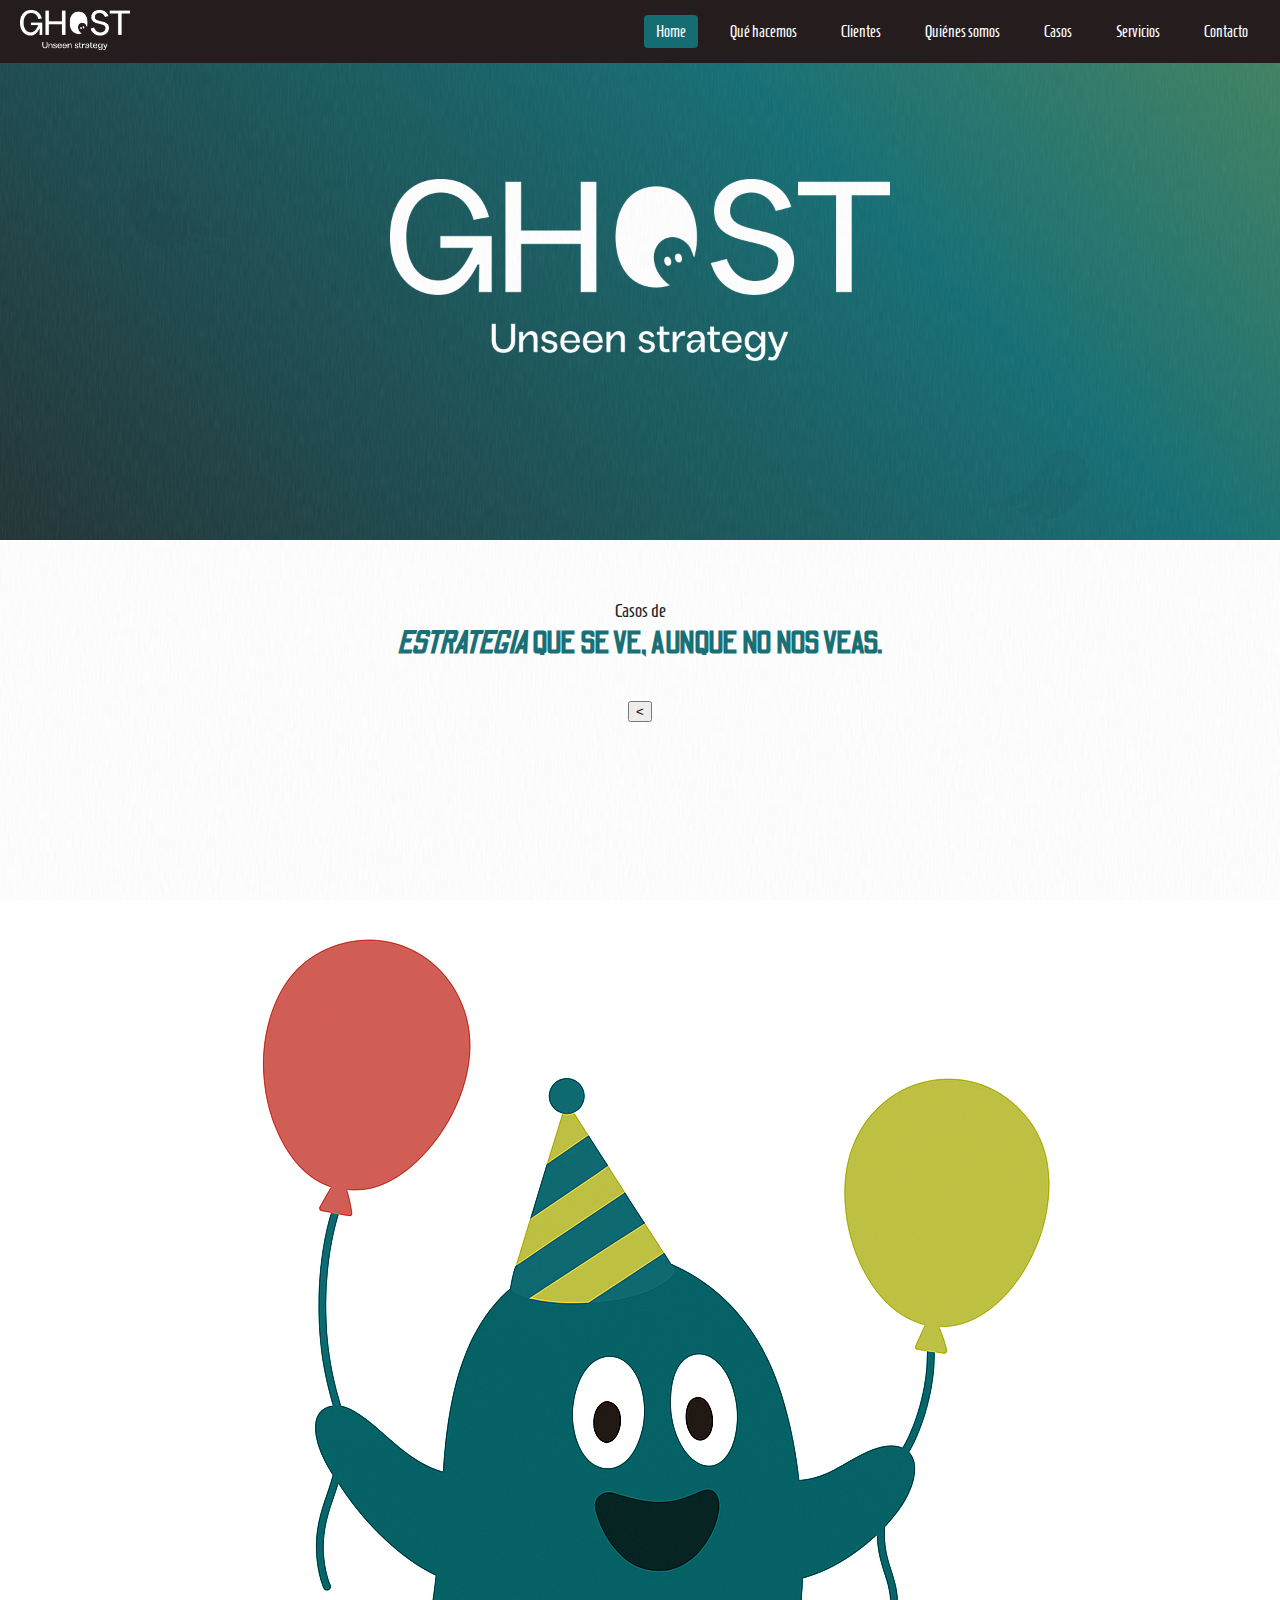
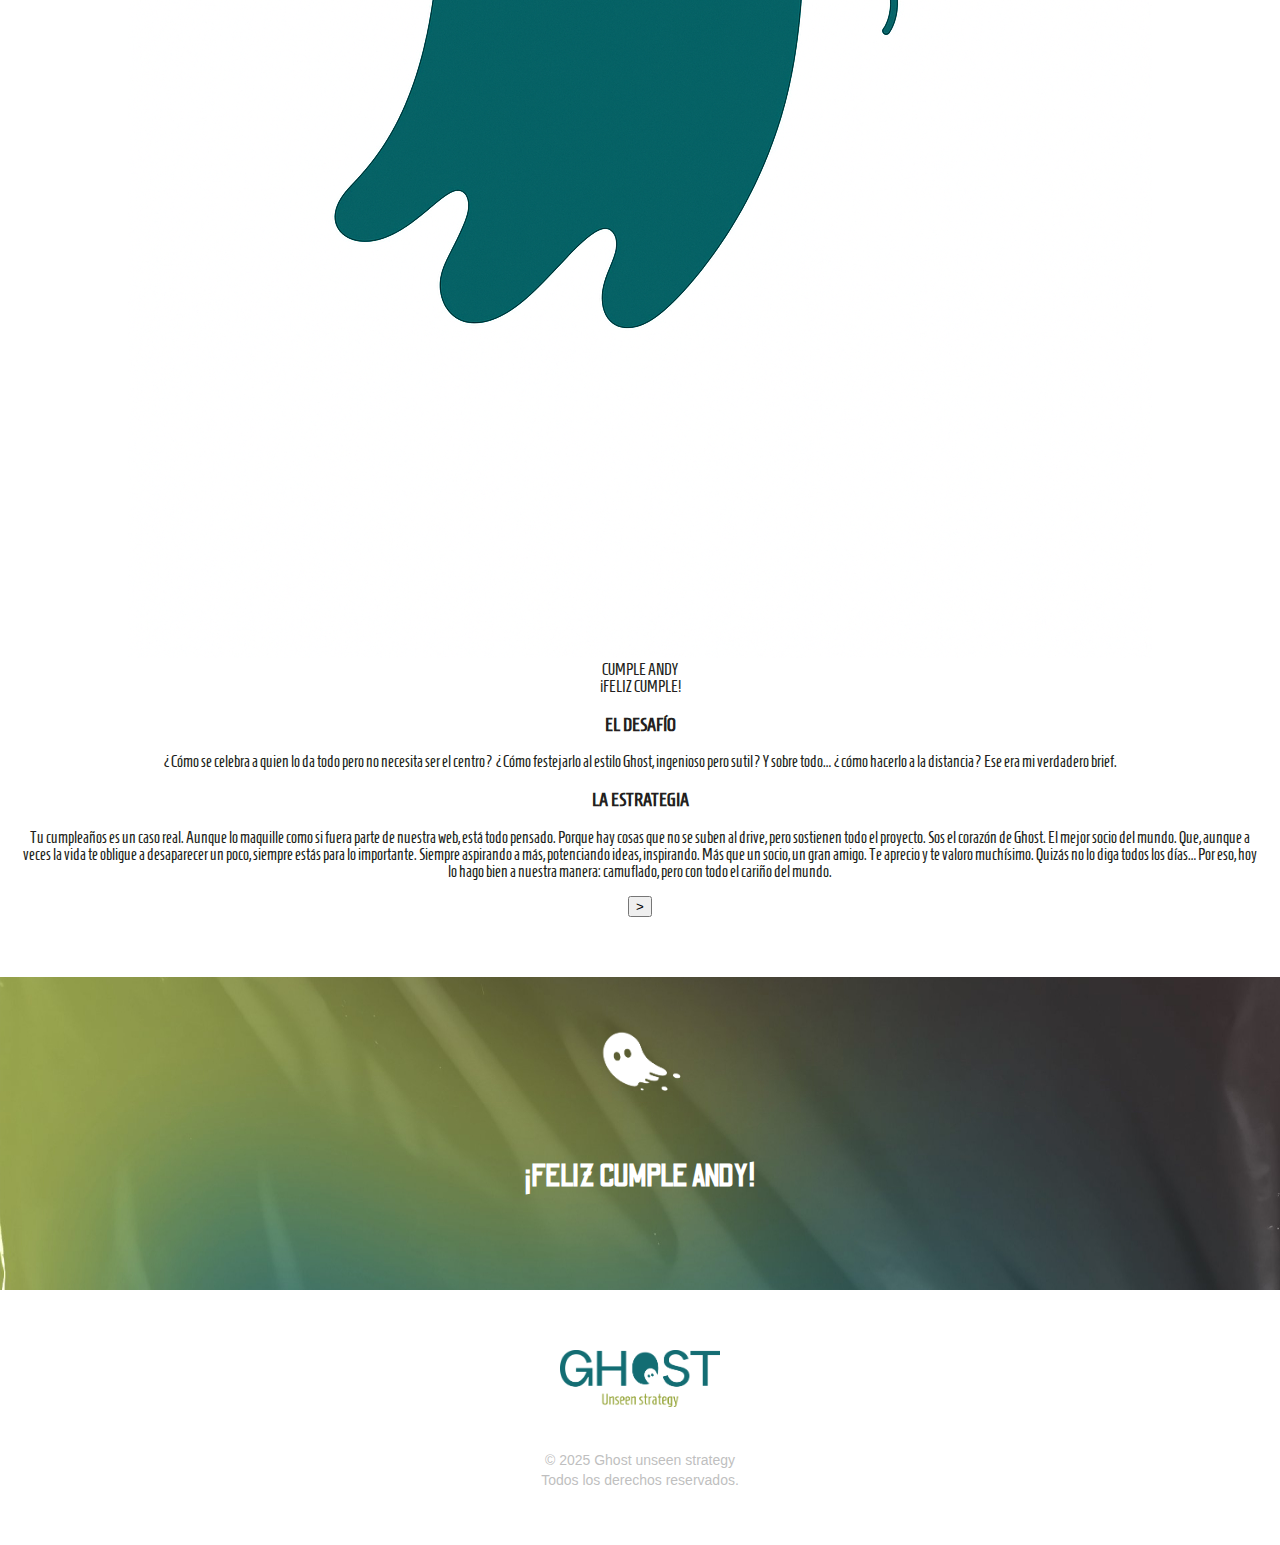
<file: cumpleandy.html>
<!DOCTYPE html>
<head>
  <meta charset="UTF-8">
  <meta name="viewport" content="width=device-width, initial-scale=1.0">
  <title>Ghost Unseen Strategy </title>

<!-- Preload de fuentes -->
<link rel="preload" href="https://fonts.googleapis.com/css2?family=Homenaje&display=swap" as="style">
<link rel="preload" href="https://fonts.googleapis.com/css2?family=Odibee+Sans&display=swap" as="style">
<link rel="preload" href="https://fonts.googleapis.com/css2?family=Big+Shoulders+Inline+Display:wght@700&display=swap" as="style">

<link href="https://fonts.googleapis.com/css2?family=Poppins:wght@400;500&display=swap" rel="stylesheet">

<!-- Tipografías -->
<link href="https://fonts.googleapis.com/css2?family=Homenaje&display=swap" rel="stylesheet">
<link href="https://fonts.googleapis.com/css2?family=Odibee+Sans&display=swap" rel="stylesheet">
<link href="https://fonts.googleapis.com/css2?family=Big+Shoulders+Inline+Display:wght@700&display=swap" rel="stylesheet">

<!-- Script para ocultar hasta que carguen las fuentes -->
<script>
  document.documentElement.classList.add('fonts-loading');
  window.addEventListener('load', () => {
    document.documentElement.classList.remove('fonts-loading');
  });
</script>

<!-- Estilo para ocultar mientras carga -->
<style>
  .fonts-loading body {
    visibility: hidden;
  }
</style>

<!-- Codigo anterior -->

  <link href="https://fonts.googleapis.com/css2?family=Homenaje&display=swap" rel="stylesheet">
  <link rel="stylesheet" href="estilos.css">

  <link href="https://fonts.googleapis.com/css2?family=Homenaje&family=Odibee+Sans&display=swap" rel="stylesheet">

  <link href="https://fonts.googleapis.com/css2?family=Big+Shoulders+Inline+Display:wght@700&display=swap" rel="stylesheet">



  <!-- Favicon -->
  <link rel="shortcut icon" href="img/favicon.ico" type="image/x-icon">

<meta name="description" content="Consultora estratégica Ghost: aparecemos cuando tu marca, agencia de publicidad, boutique creativa o empresa necesita potenciar su relevancia, con estrategia creativa, servicios a medida y máxima confidencialidad. Somos tu equipo de strategic planning">

<script type="application/ld+json">
{
  "@context": "https://schema.org",
  "@type": "Organization",
  "name": "Ghost Unseen Strategy",
  "url": "https://flavinass.github.io/Ghost/",
  "logo": "https://flavinass.github.io/Ghost/img/logoFooter.png",
  "description": "Consultora estratégica Ghost: aparecemos cuando tu marca, agencia de publicidad, boutique creativa o empresa necesita potenciar su relevancia, con estrategia creativa, servicios a medida y máxima confidencialidad. Somos tu equipo de strategic planning",
  "contactPoint": {
    "@type": "ContactPoint",
    "email": "ghostplanningar@gmail.com",
    "contactType": "consultoría",
    "areaServed": "Latinoamérica, España"
  },
  "sameAs": [
    "https://www.linkedin.com/in/flaviafrigerio/", 
    "https://www.linkedin.com/in/andresgoldenberg/"
    // Agrega aquí otras redes si tienes
  ]
}
</script>
   
</head>



<body>

  <header class="header">
    <section class="navbar">
      <div class="logo">
        <img src="img/LogoMenu.png" alt="Logo Ghost">
      </div>
    
      <div class="menu-toggle" id="menu-toggle">
        ☰
      </div>
    
      <ul class="nav-links">
        <li><a href="#home" class="activo">Home</a></li>
        <li><a href="#llamarnos">Qué hacemos</a></li>
        <li><a href="#clientes">Clientes</a></li>
        <li><a href="#somos">Quiénes somos</a></li>
        <li><a href="#casos">Casos</a></li>
        <li><a href="#mapa">Servicios</a></li>
        <li><a href="#contacto">Contacto</a></li>
      </ul>
    </section>
  </header>

<!-- Fantasmas cruzando -->
<img src="img/fantasmaAderecha.webp" class="fantasma-cruza izq" alt="Fantasma de izquierda a derecha">
<img src="img/fantasmaAizquierda.webp" class="fantasma-cruza der" alt="Fantasma de derecha a izquierda">

<!-- Fantasmas flotando -->
<img src="img/fantasmaAizquierda.webp" class="fantasma-fondo fondo-hero" alt="Fantasma fondo hero">
<img src="img/fantasmaAderecha.webp" class="fantasma-fondo fondo-somos" alt="Fantasma fondo somos">



  
  <div class="hero" id="home">
    <img src="img/LogoMenu.png" alt="Logo central" class="logo-central">
  </div>

 

  <section class="casos" id="casos">
    <div class="casos-header">
      <p>Casos de</p>
      <h2 class="titulo-obidee flicker-ghost"> <em>ESTRATEGIA</em> QUE SE VE, AUNQUE NO NOS VEAS.</h2>
    </div>
  
<div class="slider-casos-outer">
  <button class="slider-arrow-casos prev" aria-label="Anterior">&#60;</button>
  
  <div class="slider-casos">
    <!-- Slide 1 -->
    <div class="caso-slide-grid">
      <div class="caso-card-header">
        <img src="img/GhostCumple.png" alt="FantasmaCumple" class="caso-card-img-lado" />
        <div class="caso-card-titulos">
          <div class="caso-titulo-grande">CUMPLE ANDY</div>
          <div class="caso-titulo-badge">¡FELIZ CUMPLE!</div>
        </div>
      </div>
      <div class="caso-card-body">
        <h3 class="caso-subtitulo">EL DESAFÍO</h3>
        <p class="texto-card">
          ¿Cómo se celebra a quien lo da todo pero no necesita ser el centro? <span class="caso-resaltado">¿Cómo festejarlo al estilo Ghost, ingenioso pero sutil? </span> Y sobre todo… ¿cómo hacerlo a la distancia? Ese era mi verdadero brief.
        </p>
        <h3 class="caso-subtitulo">LA ESTRATEGIA</h3>
        <p class="texto-card">
          Tu cumpleaños es un caso real. Aunque lo maquille como si fuera parte de nuestra web, está todo pensado. Porque hay cosas que no se suben al drive, pero sostienen todo el proyecto. <span class="caso-resaltado">Sos el corazón de Ghost.</span> El mejor socio del mundo. Que, aunque a veces la vida te obligue a desaparecer un poco, siempre estás para lo importante. Siempre aspirando a más, potenciando ideas, inspirando.  Más que un socio, un gran amigo.<span class="caso-resaltado"> Te aprecio y te valoro muchísimo.</span> Quizás no lo diga todos los días… Por eso, hoy lo hago bien a nuestra manera: camuflado, pero con todo el cariño del mundo.
        </p>
      </div>
    </div>
  



  </div>

  <button class="slider-arrow-casos next" aria-label="Siguiente">&#62;</button>
</div>

</section>
  


 
  
  <section class="pie" id="contacto">
    <div class="pie-contenido">
      <img src="img/fantasmaPie.webp" alt="Ghost" class="fantasma-pie">
      <p class="flicker-ghost">
        ¡FELIZ CUMPLE ANDY!
      </p>
  
      
      
    </div>
  </section>
  

  <footer class="footer">
    <div class="footer-top">
      <img src="img/logoFooter.png" alt="Ghost Unseen Strategy" class="footer-logo" />
    </div>

      <p class="footer-copy">© 2025 Ghost unseen strategy<br>Todos los derechos reservados.</p>
    </div>
  </footer>

  

    
    
    

    


    
  

  <script>
    document.querySelectorAll('.persona img').forEach(img => {
      img.addEventListener('click', () => {
        img.classList.toggle('show');
      });
    });
  </script>
  

  

    <script>
      const wrapper = document.querySelector('.casos-wrapper');
      const slides = document.querySelectorAll('.caso');
      const btnLeft = document.querySelector('.arrow.left');
      const btnRight = document.querySelector('.arrow.right');
      let current = 0;
    
      function updateSlider() {
        wrapper.style.transform = `translateX(-${current * 100}%)`;
      }
    
      btnRight.addEventListener('click', () => {
        if (current < slides.length - 1) current++;
        else current = 0;
        updateSlider();
      });
    
      btnLeft.addEventListener('click', () => {
        if (current > 0) current--;
        else current = slides.length - 1;
        updateSlider();
      });
    </script>


<script>
  document.addEventListener('DOMContentLoaded', function() {
    const toggle = document.getElementById('menu-toggle');
    const navLinks = document.querySelector('.nav-links');
    const links = document.querySelectorAll('.nav-links a');

    // Menú hamburguesa: abrir/cerrar
    toggle.addEventListener('click', function() {
      navLinks.classList.toggle('active');
    });

    // Al hacer clic en un link, cerrar el menú (sólo si está activo)
    links.forEach(function(link) {
      link.addEventListener('click', function() {
        if(navLinks.classList.contains('active')) {
          navLinks.classList.remove('active');
        }
      });
    });
  });
</script>



  <script>
    document.addEventListener('scroll', () => {
      document.querySelectorAll('.aparecer, .aparecer-retardado').forEach(el => {
        const top = el.getBoundingClientRect().top;
        if (top < window.innerHeight - 80) {
          el.classList.add('visible');
        }
      });
    });
    </script>
    
  
    


    <script>
      function typeWriter(element, text, delay = 20) {
        let i = 0;
        function type() {
          if (i < text.length) {
            element.innerHTML = text.substring(0, i + 1);
            i++;
            setTimeout(type, delay);
          }
        }
        type();
      }
    
      const options = {
        root: null,
        rootMargin: '0px',
        threshold: 0.3
      };
    
      const observer = new IntersectionObserver((entries, obs) => {
        entries.forEach(entry => {
          if (entry.isIntersecting) {
            const el = entry.target;
            const text = el.getAttribute('data-text');
            if (text && !el.classList.contains('done')) {
              el.classList.add('done');
              typeWriter(el, text);
            }
          }
        });
      }, options);
    
      document.querySelectorAll('.descripcion-type').forEach(el => {
        observer.observe(el);
      });
    </script>
    
    <script>
      const fantasmaIzq = document.querySelector('.fantasma-cruza.izq');
      const fantasmaDer = document.querySelector('.fantasma-cruza.der');
    
      function lanzarFantasma(fantasma, delay) {
        setTimeout(() => {
          fantasma.classList.add('mostrar');
          setTimeout(() => {
            fantasma.classList.remove('mostrar');
          }, 6000);
        }, delay);
      }
    
      function loopFantasmas() {
        lanzarFantasma(fantasmaIzq, 1000);
        lanzarFantasma(fantasmaDer, 8000);
        setInterval(() => {
          lanzarFantasma(fantasmaIzq, 0);
          lanzarFantasma(fantasmaDer, 7000);
        }, 16000);
      }
    
      document.addEventListener('DOMContentLoaded', loopFantasmas);
    </script>
    
    <script>
document.addEventListener('DOMContentLoaded', function () {
  const track = document.querySelector('.slider-track-casos');
  const slides = document.querySelectorAll('.caso-slide');
  const prevBtn = document.querySelector('.slider-arrow-casos.prev');
  const nextBtn = document.querySelector('.slider-arrow-casos.next');
  let index = 0;

  // Solo ejecuta si existen los elementos
  if (track && slides.length && prevBtn && nextBtn) {

    function showSlide(i) {
      track.style.transform = `translateX(-${i * 100}%)`;
    }

    prevBtn.addEventListener('click', () => {
      index = (index - 1 + slides.length) % slides.length;
      showSlide(index);
    });

    nextBtn.addEventListener('click', () => {
      index = (index + 1) % slides.length;
      showSlide(index);
    });

    // Opcional: swipe con touch
    let startX = 0;
    track.addEventListener('touchstart', e => {
      startX = e.touches[0].clientX;
    });
    track.addEventListener('touchend', e => {
      const delta = e.changedTouches[0].clientX - startX;
      if (delta > 60) prevBtn.click();
      if (delta < -60) nextBtn.click();
    });

    // Muestra el primer slide al cargar
    showSlide(index);
  }
});
</script>

<script>
document.addEventListener('DOMContentLoaded', function () {
  const track = document.querySelector('.slider-casos');
  const slides = [ ...document.querySelectorAll('.caso-slide-grid') ];
  const prevBtn = document.querySelector('.slider-arrow-casos.prev');
  const nextBtn = document.querySelector('.slider-arrow-casos.next');
  let index = 0;

  function showSlide(i) {
    slides.forEach((slide, idx) => {
      slide.style.display = idx === i ? 'grid' : 'none';
    });
  }
  if (slides.length > 0) showSlide(index);

  prevBtn.addEventListener('click', () => {
    index = (index - 1 + slides.length) % slides.length;
    showSlide(index);
  });
  nextBtn.addEventListener('click', () => {
    index = (index + 1) % slides.length;
    showSlide(index);
  });
});
</script>


</body>
</html>
</file>
<file: estilos.css>
html, body {
  margin: 0;
  padding: 0;
  font-family: 'Homenaje', sans-serif;
  background-color: #fff;
  overflow-x: hidden;
}

html {
  scroll-behavior: smooth;
}

.header {
  position: fixed;
  top: 0;
  left: 0;
  width: 100%;
  z-index: 999; /* para que quede por encima */
  background-color: #241A1A; /* mismo color que navbar */
}



section {
  margin: 0;
  padding: 0;
}



.navbar {
  display: flex;
  justify-content: space-between;
  align-items: center;
  background-color: #251c1d;
  padding: 10px 20px;
  position: relative;
}

.logo img {
  height: 40px;
}

/* Menú normal (desktop) */
.nav-links {
  list-style: none;
  display: flex;
  gap: 20px;
  margin: 0;
  padding: 0;
}

.nav-links li a {
  text-decoration: none;
  color: white;
  padding: 8px 12px;
  border-radius: 4px;
  transition: background-color 0.3s ease;
}

.nav-links li a:hover {
  background-color: #98a73d;
}

.nav-links li a.activo {
  background-color: #136d73;
}

/* Botón hamburguesa */
.menu-toggle {
  display: none;
  font-size: 28px;
  color: white;
  cursor: pointer;
}

/* Versión responsive */
@media (max-width: 779px) {
  .menu-toggle {
    display: block;
  }

  .nav-links {
    position: absolute;
    top: 60px; /* Ajustá esto al alto real del navbar */
    right: 0;
    background-color: #251c1d;
    flex-direction: column;
    width: 100%;
    display: none;
  }

  .nav-links.active {
    display: flex;
  }

  .nav-links li {
    text-align: center;
    padding: 10px 0;
  }
}

  
 
.hero {
  height: 60vh;
  display: flex;
  justify-content: center;
  align-items: center;
  padding: 0 20px;
  background: linear-gradient(45deg, #251C1D, #136D73, #98A73D);
  background-size: 180% 180%;
  animation: hero-gradient-animation 6s ease infinite;
  overflow: hidden;
}

.hero::after {
  content: "";
  position: absolute;
  top: 0; left: 0;
  width: 100%;
  height: 100%;
  pointer-events: none;
  z-index: 2;
  background-image: url("data:image/svg+xml,%3Csvg xmlns='http://www.w3.org/2000/svg' width='100%' height='100'%3E%3Cfilter id='grain'%3E%3CfeTurbulence type='fractalNoise' baseFrequency='0.6' numOctaves='2' stitchTiles='stitch'/%3E%3CfeColorMatrix type='saturate' values='0'/%3E%3CfeComposite operator='in' in2='SourceGraphic'/%3E%3C/filter%3E%3Crect width='100%' height='100%' filter='url(%23grain)'/%3E%3C/svg%3E");
  background-repeat: repeat;
  background-size: 100% 100%;
  opacity: 0.08;
}



.logo-central {
  width: 100%;
  max-width: 500px;
  height: auto;
  animation: fantasmaLoop 6s ease-in-out infinite;
}
  
.intro {
  height: 40vh;
  display: flex;
  flex-direction: column;
  justify-content: center;
  align-items: center;
  text-align: center;
  padding: 0 20px;
  background-color: white;
}

.titulo-obidee {
  font-family: 'Odibee Sans', cursive;
  font-size: 1.8rem;
  color: #136d73;
  margin: 0;
}

.texto-homenaje {
  font-family: 'Homenaje', sans-serif;
  font-size: 1.2rem;
  color: #251c1d;
  margin: 0;
}

.descubre-link {
  font-family: 'Homenaje', sans-serif;
  color: #98A73D;
  text-decoration: none;
  font-size: 0.9rem;
  margin-top: 10px;
  display: inline-block;
}

.flecha {
  font-size: 1.2rem;
  margin-top: 5px;
  color: #98A73D;
}


.adaptamos {
  padding: 40px 20px;
  background-color: white;
  text-align: center;
}

.titulo-obidee {
  font-family: 'Odibee Sans', cursive;
  font-size: 2rem;
  color: #136d73;
  margin-bottom: 30px;
}

.tarjetas {
  display: flex;
  flex-wrap: wrap;
  justify-content: center;
  gap: 30px;
  margin-bottom: 40px;
}

.tarjeta {
  max-width: 300px;
  flex: 1;
  min-width: 260px;
}

.etiqueta {
  background-color: #136d73;
  color: white;
  font-family: 'Homenaje', sans-serif;
  font-size: 1.1rem;
  padding: 10px;
  border-radius: 40px;
  margin-bottom: 15px;
}

.tarjeta p {
  font-family: 'Homenaje', sans-serif;
  color: #251c1d;
  font-size: 1rem;
  line-height: 1.4;
}

.cierre-obidee {
  font-family: 'Odibee Sans', cursive;
  font-size: 1.5rem;
  color: #136d73;
}



.llamarnos, .somos {
  position: relative;
  z-index: 1;
  background: linear-gradient(45deg, #251C1D, #136D73, #98A73D);
  background-size: 180% 180%;
  animation: hero-gradient-animation 6s ease infinite;
  padding: 60px 20px;
  color: white;
  overflow: hidden;
  text-align: center;
}


.llamarnos-titulo {
  font-family: 'Odibee Sans', cursive;
  font-size: 2rem;
  color: #98A73D;
  margin-bottom: 40px;
}

.llamarnos-grid {
  display: grid;
  grid-template-columns: repeat(auto-fit, minmax(280px, 1fr));
  gap: 30px;
  max-width: 1200px;
  margin: 0 auto;
}

.bloque img {
  height: 100px;
  margin-bottom: 10px;
}

.bloque p {
  font-family: 'Homenaje', sans-serif;
  font-size: 1rem;
  margin-bottom: 10px;
}

.bloque ul {
  list-style: none;
  padding: 0;
  margin: 0;
}

.bloque ul li {
  color: #98A73D;
  font-family: 'Homenaje', sans-serif;
  font-size: 0.95rem;
  margin-bottom: 4px;
}


.llamarnos-grid {
  display: grid;
  grid-template-columns: repeat(2, minmax(280px, 1fr));
  gap: 40px;
  max-width: 900px;
  margin: 0 auto;
  place-items: center; /* centra horizontalmente los bloques */
}


.salto-linea {
  width: 100%;
  grid-column: 1 / -1; /* ocupa toda la fila y fuerza salto */
  height: 0;
}



.clientes {
  background: url(img/fondo-fantasmitas.png) no-repeat center top;
  background-size: cover; /* CAMBIAMOS de 'contain' a 'cover' */
  background-color: #f3f3f3;
  padding: 60px 20px;
  text-align: center;
  color: white;
  position: relative;
  overflow: hidden;
}



.clientes-texto p {
  font-family: 'Homenaje', sans-serif;
  font-size: 1.2rem;
  color: #251c1d;
  margin: 5px 0;
}

.clientes-texto h2 {
  font-family: 'Odibee Sans', cursive;
  font-size: 2.5rem;
  margin: 10px 0;
}

.clientes-texto .verde {
  color: #98A73D;
}

.clientes-texto .azul {
  color: #136D73;
}

.clientes-logos {
  display: flex;
  flex-wrap: wrap;
  justify-content: center;
  gap: 30px;
  max-width: 800px; /* Ajusta según el diseño */
  margin: 40px auto 0;
}

.clientes-logos .fila {
  display: flex;
  justify-content: center;
  flex-wrap: wrap;
  gap: 30px;
}

.clientes-logos img {
  max-height: 70px;
  max-width: 140px;
  width: auto;
  height: auto;
  object-fit: contain;
  transition: transform 0.3s ease, box-shadow 0.3s ease;
}

.clientes-logos img:hover {
  transform: scale(1.3); /* Aumenta el tamaño en un 20% */
 
}

@media (max-width: 600px) {
  .clientes-logos {
    max-width: 100%;
    gap: 20px;
  }

  .clientes-logos img {
    max-height: 50px;
    max-width: 100px;
  }
}



/* CASOS */

.casos {
  padding: 60px 20px;
  background-color: #fff;
  text-align: center;
  color: #231f20;
  overflow: hidden;
}

.casos-header {
  margin-bottom: 40px;
}

.casos-header p {
  font-family: 'Homenaje', sans-serif;
  font-size: 1.2rem;
  margin: 0;
  color: #251C1D;
}

.casos-header h2 {
  font-family: 'Odibee Sans', cursive;
  font-size: 2rem;
  color: #136D73;
  margin: 5px 0;
}

.casos-slider {
  position: relative;
  max-width: 1000px;
  margin: 0 auto;
  display: flex;
  align-items: center;
  justify-content: center;
  overflow: hidden;
}

.casos-wrapper {
  display: flex;
  transition: transform 0.5s ease;
  width: 100%;
}

.caso {
  min-width: 100%;
  box-sizing: border-box;
  padding: 20px;
}

.etiqueta {
  background-color: #98A73D;
  padding: 10px 20px;
  border-radius: 20px;
  display: inline-block;
  font-family: 'Homenaje', sans-serif;
  color: white;
  margin-bottom: 20px;
}

.descripcion {
  font-family: 'Homenaje', sans-serif;
  color: #136D73;
  font-size: 1rem;
  text-align: left;
  max-width: 800px;
  margin: 10px auto;
}

.arrow {
  background: none;
  border: none;
  font-size: 2rem;
  color: #136D73;
  cursor: pointer;
  padding: 10px;
  z-index: 10;
}

.arrow.left {
  position: absolute;
  left: 0;
}

.arrow.right {
  position: absolute;
  right: 0;
}

/* SOMOS */




.somos-titulo {
  font-family: 'Odibee Sans', cursive;
  font-size: 2rem;
  color: #98A73D;
  margin-bottom: 40px;
}

.somos-grid {
  display: grid;
  grid-template-columns: 1fr 1fr; /* 🔄 Dos columnas fijas */
  gap: 40px 60px;
  max-width: 1000px;
  margin: 0 auto;
  text-align: left;
}

.item {
  display: flex;
  flex-direction: row;
  align-items: flex-start;
  gap: 20px;
}

.item img {
  height: 72px; /* 🔼 Íconos más grandes */
  flex-shrink: 0;
  margin-top: 5px;
}

.item-content {
  display: flex;
  flex-direction: column;
}

.item-content h3 {
  color: #98A73D;
  font-family: 'Homenaje', sans-serif;
  margin: 0 0 5px;
  font-size: 1.1rem;
}

.item-content p {
  font-family: 'Homenaje', sans-serif;
  margin: 0;
  color: white;
  font-size: 1rem;
}


@media (max-width: 768px) {
  .somos-grid {
    grid-template-columns: 1fr;
  }
}


/* SERVICIOS */

.servicios {
  padding: 0;
  margin: 0;
}

.servicios img {
  width: 100%;
  height: auto;
  display: block;
  border-radius: 0; /* 🔁 sin puntas redondeadas */
}


/* NOSOTROS */

.nosotros {
  background-color: #ffffff;
  padding: 80px 20px;
  text-align: center;
}

.nosotros-titulo {
  font-family: 'Odibee Sans', sans-serif;
  color: #136d73;
  font-size: 2.5em;
  margin-bottom: 60px;
}

.nosotros-contenedor {
  display: flex;
  flex-direction: row;
  justify-content: center;
  gap: 60px;
  flex-wrap: wrap;
  max-width: 1200px;
  margin: 0 auto;
}

.persona {
  width: 45%;
  text-align: center;
}

.persona img {
  width: 180px;
  height: 180px;
  object-fit: cover;
  border-radius: 50%;
  margin-bottom: 20px;
  filter: blur(3px);
  transition: filter 0.3s ease;
  touch-action: manipulation;
}

.persona img:hover,
.persona img:active,
.persona img.show {
  filter: blur(0);
}


.nombre-obidee {
  font-family: 'Odibee Sans', sans-serif;
  color: #136d73;
  font-size: 1.6em;
  margin-bottom: 15px;
}

.persona p {
  font-family: 'Homenaje', sans-serif;
  font-size: 1.2em;
  color: #000;
  line-height: 1.5;
}

/* Responsive */
@media screen and (max-width: 768px) {
  .nosotros-contenedor {
    flex-direction: column;
    align-items: center;
  }

  .persona {
    width: 90%;
  }
}



/* PIE */
.pie {
  background-image: url(img/fondoPie.jpg);
  background-size: cover;
  background-position: center;
  background-repeat: no-repeat;
  padding: 40px 20px 60px;
  text-align: center;
  color: white;
  font-family: 'Odibee Sans', cursive;
  font-weight: 700;
}



.pie-contenido {
  max-width: 800px;
  margin: 0 auto;
}

.fantasma-pie {
  width: 120px;
  max-width: 100%;
  margin-bottom: 10px;
}

.pie h2 {
  margin-bottom: 20px;
}


.pie p {
  font-size: 32px;
  line-height: 1.3;
}


/* FOOTER */

.footer {
  background: white;
  text-align: center;
  padding: 60px 20px 40px;
  font-family: 'Obidee', sans-serif;
}

.footer-logo {
  width: 160px;
  margin-bottom: 30px;
}

.footer-categorias {
  font-size: 24px;
  margin: 40px 0 20px;
  color: #136d73;
  font-family: 'Obidee', sans-serif;
}

.footer-links {
  list-style: none;
  padding: 0;
  margin: 0 auto;
  display: flex;
  flex-wrap: wrap;
  justify-content: center;
  gap: 40px;
  font-size: 22px;
}

.footer-links a {
  color: #136d73;
  text-decoration: none;
}

.footer-links a:hover {
  text-decoration: underline;
}

.footer-legal {
  display: flex;
  justify-content: center;
  gap: 60px;
  margin: 40px 0 20px;
  font-size: 16px;
  color: #2d2d2d;
}

.footer-legal a {
  color: #2d2d2d;
  text-decoration: none;
}

.footer-legal a:hover {
  text-decoration: underline;
}

.footer-copy {
  font-size: 14px;
  color: #bfbfbf;
  line-height: 1.4;
  margin-top: 10px;
}


/* ANIMACION INTRO */

@keyframes hero-gradient-animation {
  0% {
    background-position: 0% 50%;
  }
  50% {
    background-position: 100% 50%;
  }
  100% {
    background-position: 0% 50%;
  }
}

@keyframes fantasmaLoop {
  0% {
    opacity: 0;
    transform: scale(0.95) translateY(10px);
  }
  20% {
    opacity: 1;
    transform: scale(1) translateY(0);
  }
  80% {
    opacity: 1;
    transform: scale(1) translateY(0);
  }
  100% {
    opacity: 0;
    transform: scale(0.95) translateY(10px);
  }
}


/* Arreglar largo de hero en mobile */
@media (max-width: 480px) {
  .hero {
    height: 60vh;
  }

  .logo-central {
    max-width: 280px;
  }

  .intro {
    padding-top: 20px;
  }


/* Arreglar Llamarnos en mobile */


  .llamarnos {
    position: relative;
    z-index: 1;
    background: linear-gradient(45deg, #251C1D 0%, #136D73 100%);
    background-size: cover;
    background-position: center;
    padding: 40px 20px;
    overflow: hidden;
  }

.llamarnos::after,
.somos::after {
  content: "";
  position: absolute;
  top: 0; left: 0;
  width: 100%;
  height: 100%;
  pointer-events: none;
  z-index: 2;
  background-image: url("data:image/svg+xml,%3Csvg xmlns='http://www.w3.org/2000/svg' width='100%' height='100'%3E%3Cfilter id='grain'%3E%3CfeTurbulence type='fractalNoise' baseFrequency='0.6' numOctaves='2' stitchTiles='stitch'/%3E%3CfeColorMatrix type='saturate' values='0'/%3E%3CfeComposite operator='in' in2='SourceGraphic'/%3E%3C/filter%3E%3Crect width='100%' height='100%' filter='url(%23grain)'/%3E%3C/svg%3E");
  background-repeat: repeat;
  background-size: 100% 100%;
  opacity: 0.08;
}

  

  .llamarnos-grid {
    grid-template-columns: 1fr;
    gap: 30px;
  }

  .bloque {
    text-align: center;
  }

  .bloque img {
    height: 80px;
  }

  .llamarnos-titulo {
    font-size: 1.4rem;
  }

  /* arreglar espacios en SOMOS en mobile */

  .somos {
    position: relative;
    z-index: 1;
    background: linear-gradient(45deg, #251C1D 0%, #136D73 100%);
    background-size: cover;
    background-position: center;
    padding: 40px 20px;
    overflow: hidden;
  }
  

  .item {
    display: flex;
    flex-direction: column;
    align-items: center;
    text-align: center;
    margin: 0 auto;
    width: 100%;
    max-width: 100%;
    padding: 0 44px 0 12px;
    box-sizing: border-box;
  }

.item img {
  order: -1;
  margin-bottom: 12px;
  height: 64px;
}

.item-content {
  text-align: center;
  width: 100%;
}

.item-content h3 {
  font-size: 1.1rem;
  margin-bottom: 6px;
}

.item-content p {
  font-size: 0.95rem;
  line-height: 1.5;
  word-break: break-word;
}

/* solucionar mobile CASOS */

.arrow {
  font-size: 1.6rem;
  padding: 4px 8px;
  background-color: white;
  border-radius: 50%;
  box-shadow: 0 2px 6px rgba(0,0,0,0.1);
  z-index: 10;
  position: absolute;
  top: 50%;
  transform: translateY(-50%);
}

.arrow.left {
  left: 10px;
}

.arrow.right {
  right: 10px;
}

.descripcion {
  max-width: 85%;
  margin: 0 auto;
  padding: 0 16px;
  font-size: 0.95rem;
  line-height: 1.5;
  text-align: left;
  word-break: break-word;
  box-sizing: border-box;
}



}


/* animación en fantasmita al final */

@keyframes pulsate {
  0% {
    transform: scale(1);
    opacity: 1;
  }
  50% {
    transform: scale(1.05);
    opacity: 0.75;
  }
  100% {
    transform: scale(1);
    opacity: 1;
  }
}

.fantasma-pie {
  animation: pulsate 2.5s ease-in-out infinite;
}


/* resaltado Big Shoulder */

.resaltado {
  font-family: 'Big Shoulders Inline Display', sans-serif;
  font-weight: 700;
  background-color: #98a73d;
  color: white;
  padding: 2px 6px;
  border-radius: 4px;
  text-transform: lowercase;
  display: inline-block;
  transition: box-shadow 0.3s ease;
  cursor: default;
}

.resaltado:hover {
  animation: ghost-vibrate 0.8s infinite;
  box-shadow: 0 3px 6px rgba(0, 0, 0, 0.12);
}



/* ANIMACIÓN ESTRATÉGICO */

@keyframes ghost-vibrate {
  0% { transform: translate(0); }
  25% { transform: translate(1px, -1px); }
  50% { transform: translate(-1px, 1px); }
  75% { transform: translate(1px, 1px); }
  100% { transform: translate(0); }
}

/* ANIMACION TEXTO DESCUBRE MAS */
.scroll-invitacion {
  opacity: 0;
  transform: translateY(10px);
  animation: aparecer-scroll 1.2s ease forwards;
  animation-delay: 1.5s;
  display: inline-block;
}

@keyframes aparecer-scroll {
  to {
    opacity: 1;
    transform: translateY(0);
  }
}

/* ANIMACION FLECHA DESCUBRE MAS */

.flecha-scroll {
  font-size: 1.5rem;
  color: #98a73d;
  text-align: center;
  margin-top: 10px;
  animation: flecha-pulso 1.2s ease-in-out infinite;
}

@keyframes flecha-pulso {
  0%, 100% { transform: translateY(0); }
  50% { transform: translateY(6px); }
}


/* ANIMACION NOS ADAPTAMOS */

.aparecer {
  opacity: 0;
  transform: translateY(20px);
  transition: opacity 0.8s ease, transform 0.8s ease;
}

.aparecer-retardado {
  opacity: 0;
  transform: scale(0.95);
  transition: opacity 0.9s ease, transform 0.9s ease;
}

.aparecer.visible {
  opacity: 1;
  transform: translateY(0);
}

.aparecer-retardado.visible {
  opacity: 1;
  transform: scale(1);
}


/* ESTRATEGIA QUE SE VE AUNQUE NO NOS VEAS */ 
.flicker-ghost {
  animation: flicker-ghost 12s ease-in-out infinite;
}

@keyframes flicker-ghost {
  0%, 100% { opacity: 1; }
  10% { opacity: 0.6; }
  20% { opacity: 1; }
  30% { opacity: 0.3; }
  40% { opacity: 1; }
  60% { opacity: 0.4; }
  70% { opacity: 1; }
  90% { opacity: 0.7; }
}

/* ANIMACION MAQUINA DE ESCRIBIR NOSOTROS */
.type-ghost {
  display: inline-block;
  opacity: 0;
}

.type-ghost.visible {
  opacity: 1;
  animation: aparecer-letra 2.5s steps(60, end) forwards;
  white-space: normal;
  overflow: visible;
  border-right: 2px solid #136d73;
  animation-delay: 0.2s;
}

@keyframes aparecer-letra {
  from {
    width: 0;
  }
  to {
    width: 100%;
  }
}

.descripcion-type::after {
  content: '|';
  animation: blink-caret 0.75s step-end infinite;
  margin-left: 2px;
}

@keyframes blink-caret {
  from, to { opacity: 0 }
  50% { opacity: 1 }
}



/* vibrar hover */

.vibrar-hover:hover {
  animation: ghost-vibrate 0.8s infinite;
}


/* Oculta el salto en pantallas pequeñas */
@media (max-width: 768px) {
  .salto-desktop {
    display: none;
  }
}


/* fantasmitas fonde */ 
.fantasma-cruza {
  position: fixed;
  top: 35%;
  width: 80px;
  opacity: 0;
  pointer-events: none;
  z-index: 3;
  transition: left 10s linear, right 10s linear, opacity 2s ease;
}

.fantasma-cruza.izq {
  left: -100px;
}

.fantasma-cruza.izq.mostrar {
  left: 110vw;
  opacity: 0.12;
}

.fantasma-cruza.der {
  right: -100px;
}

.fantasma-cruza.der.mostrar {
  right: 110vw;
  opacity: 0.12;
}



/* Fantasmas flotando de fondo */
.fantasma-fondo {
  position: absolute;
  width: 100px;
  opacity: 0.03;
  pointer-events: none;
  z-index: 0;
  animation: flotar 12s ease-in-out infinite;
}

.fondo-hero {
  top: 20%;
  left: 10%;
}

.fondo-somos {
  top: 50%;
  right: 15%;
}

@keyframes flotar {
  0%, 100% {
    transform: translateY(0) scale(1);
  }
  50% {
    transform: translateY(-10px) scale(1.02);
  }
}

/* FORMULARIO */
.formulario-contacto {
  display: flex;
  flex-direction: column;
  gap: 15px;
  max-width: 500px;
  margin: 10px auto 0;
  font-family: 'Homenaje', sans-serif;
}

.formulario-contacto input,
.formulario-contacto textarea {
  padding: 12px;
  border: none;
  border-radius: 6px;
  font-size: 1rem;
  font-family: inherit;
  background: rgba(255, 255, 255, 0.1);
  color: white;
  border: 1px solid rgba(255, 255, 255, 0.4);
  outline: none;
}

.formulario-contacto input::placeholder,
.formulario-contacto textarea::placeholder {
  color: rgba(255, 255, 255, 0.6);
}

.formulario-contacto button {
  background-color: #98a73d;
  color: white;
  border: none;
  padding: 12px;
  border-radius: 6px;
  font-size: 1.1rem;
  cursor: pointer;
  transition: background-color 0.3s ease;
  font-family: 'Odibee Sans', cursive;
}

.formulario-contacto button:hover {
  background-color: #c2d76c;
}

/* FRASE CONTACTO */
.frase-contacto {
  text-align: center;
  margin-top: 10px;
  color: rgba(255, 255, 255, 0.6);
  font-family: 'Homenaje', sans-serif;
  font-size: 0.55rem;
}

.frase-contacto a {
  color: #98a73d;
  text-decoration: none;
  font-weight: bold;
  transition: color 0.3s ease;
}

.frase-contacto a:hover {
  color: white;
}
</file>
